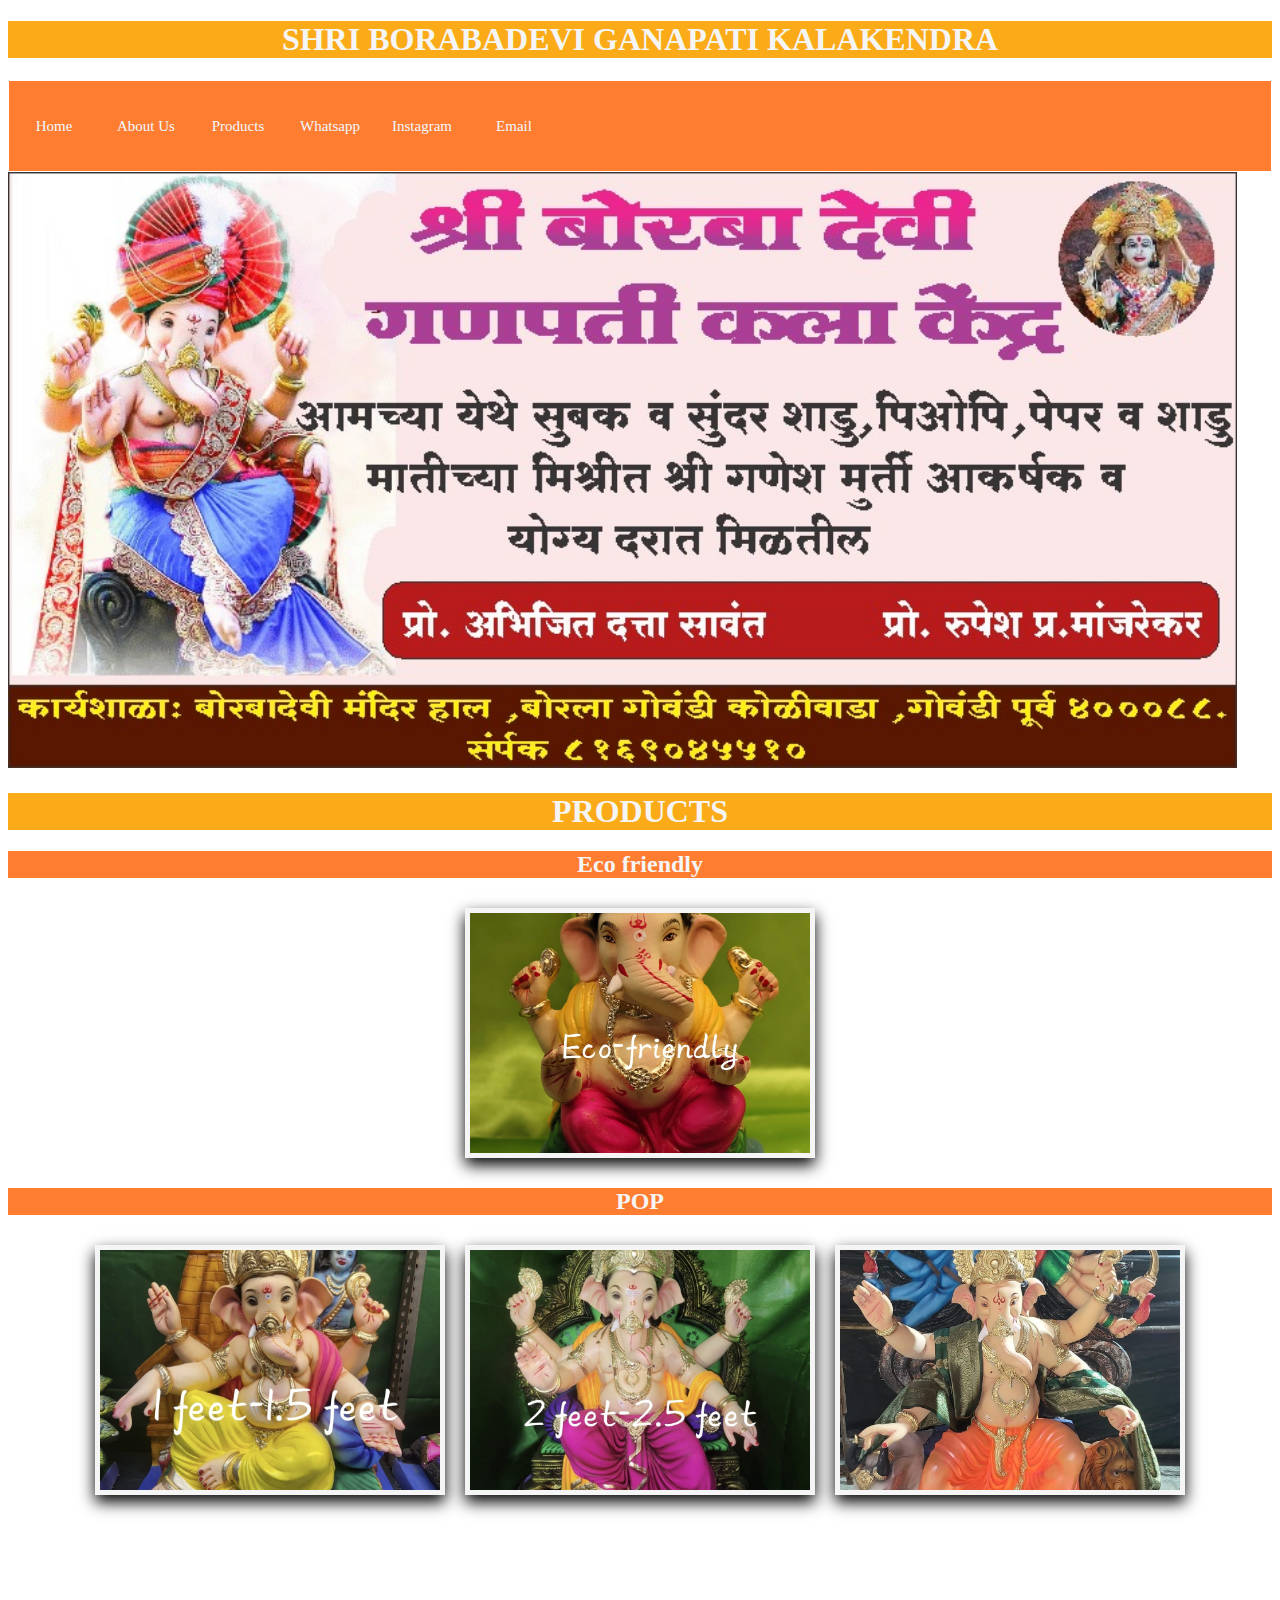
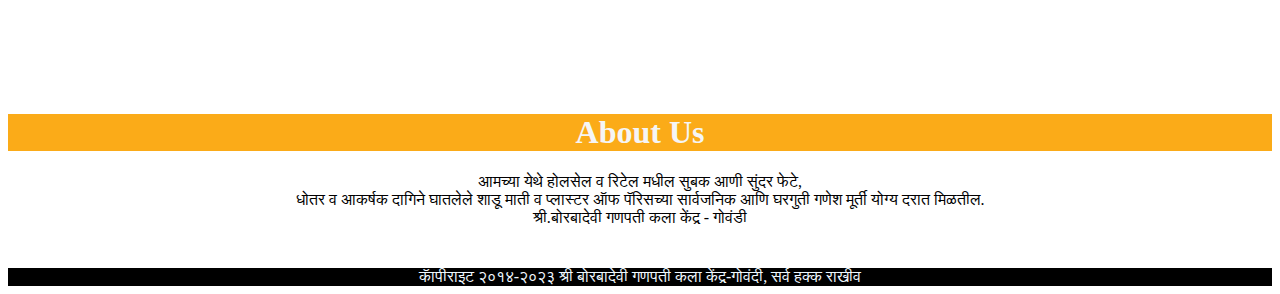
<file: index.html>
<!DOCTYPE html>
<html lang="en">
<head>
    <meta charset="UTF-8">
    <meta name="viewport" content="width=device-width, initial-scale=1.0">
    <title>Ganapati Kalakendra 2024 | Home</title>
    <link rel="stylesheet" href="ganapti2024.css">
</head>
<body>
    <header>
        <h1>SHRI BORABADEVI GANAPATI KALAKENDRA</h1>
    </header>
    
    <!--The navigation menu-->
    <div class="navbar">
        <a class="active" id="box" href="#">Home</a>
        <a id="box" href="#AboutUs">About Us</a>
        <a id="box" href="#pro">Products</a>
        <a id="box" href="https://wa.me/8169045510" rel="noopener noreferrer">Whatsapp</a>
        <a id="box" href="https://instagram.com/borbadeviganpati?igshid=MzNINGNkZWQ4Mg==" rel="noopener noreferrer">Instagram</a>
        <a id="box" href="mailto: abhi.sawant15@gmail.com" rel="noopener noreferrer">Email</a>
    </div>

   <div class="container">
    <img src="sectionimg1.jpeg" alt="Ganapatiimg" style="width: 100%; height: 50%;">
</div>

<span></span>

<!--The product menu-->
    <div class="products" id="pro">
        <h1>PRODUCTS</h1>
        <h2>Eco friendly</h2>
        <div class="small-cont">
        <a class="prod" href="eco 1foot.html"><img src="eco friendly/cover.jfif" alt="ganapati"></a>
        </div>
        <h2>POP</h2>
        <div class="small-cont">
        <a class="prod" href="1 foot.html"><img src="1 foot/cover1.jfif" alt="ganapati"></a>
        <a class="prod" href="2 foot.html"><img src="2 foot/cover.jfif" alt="ganapati"></a> 
        <a class="prod" href="Sarvajanik.html"><img src="sarvajanik/bd0501.jfif" alt="ganapati"></a>  
        </div>    
    </div>

<!--The abouct us-->
    <section class="abt" id="AboutUs">
        <h1>About Us</h1>
        <p>आमच्या येथे होलसेल व रिटेल मधील सुबक आणी सुंदर फेटे,<br>
             धोतर व आकर्षक दागिने घातलेले शाडू माती व प्लास्टर ऑफ पॅरिसच्या सार्वजनिक आणि घरगुती गणेश मूर्ती योग्य दरात मिळतील.<br>
              श्री.बोरबादेवी गणपती कला केंद्र - गोवंडी</p>
    </section>

    <footer>काॅपीराइट  २०१४-२०२३ श्री बोरबादेवी गणपती कला केंद्र-गोवंदी, सर्व हक्क राखीव </footer>

</body>
</html>
</file>
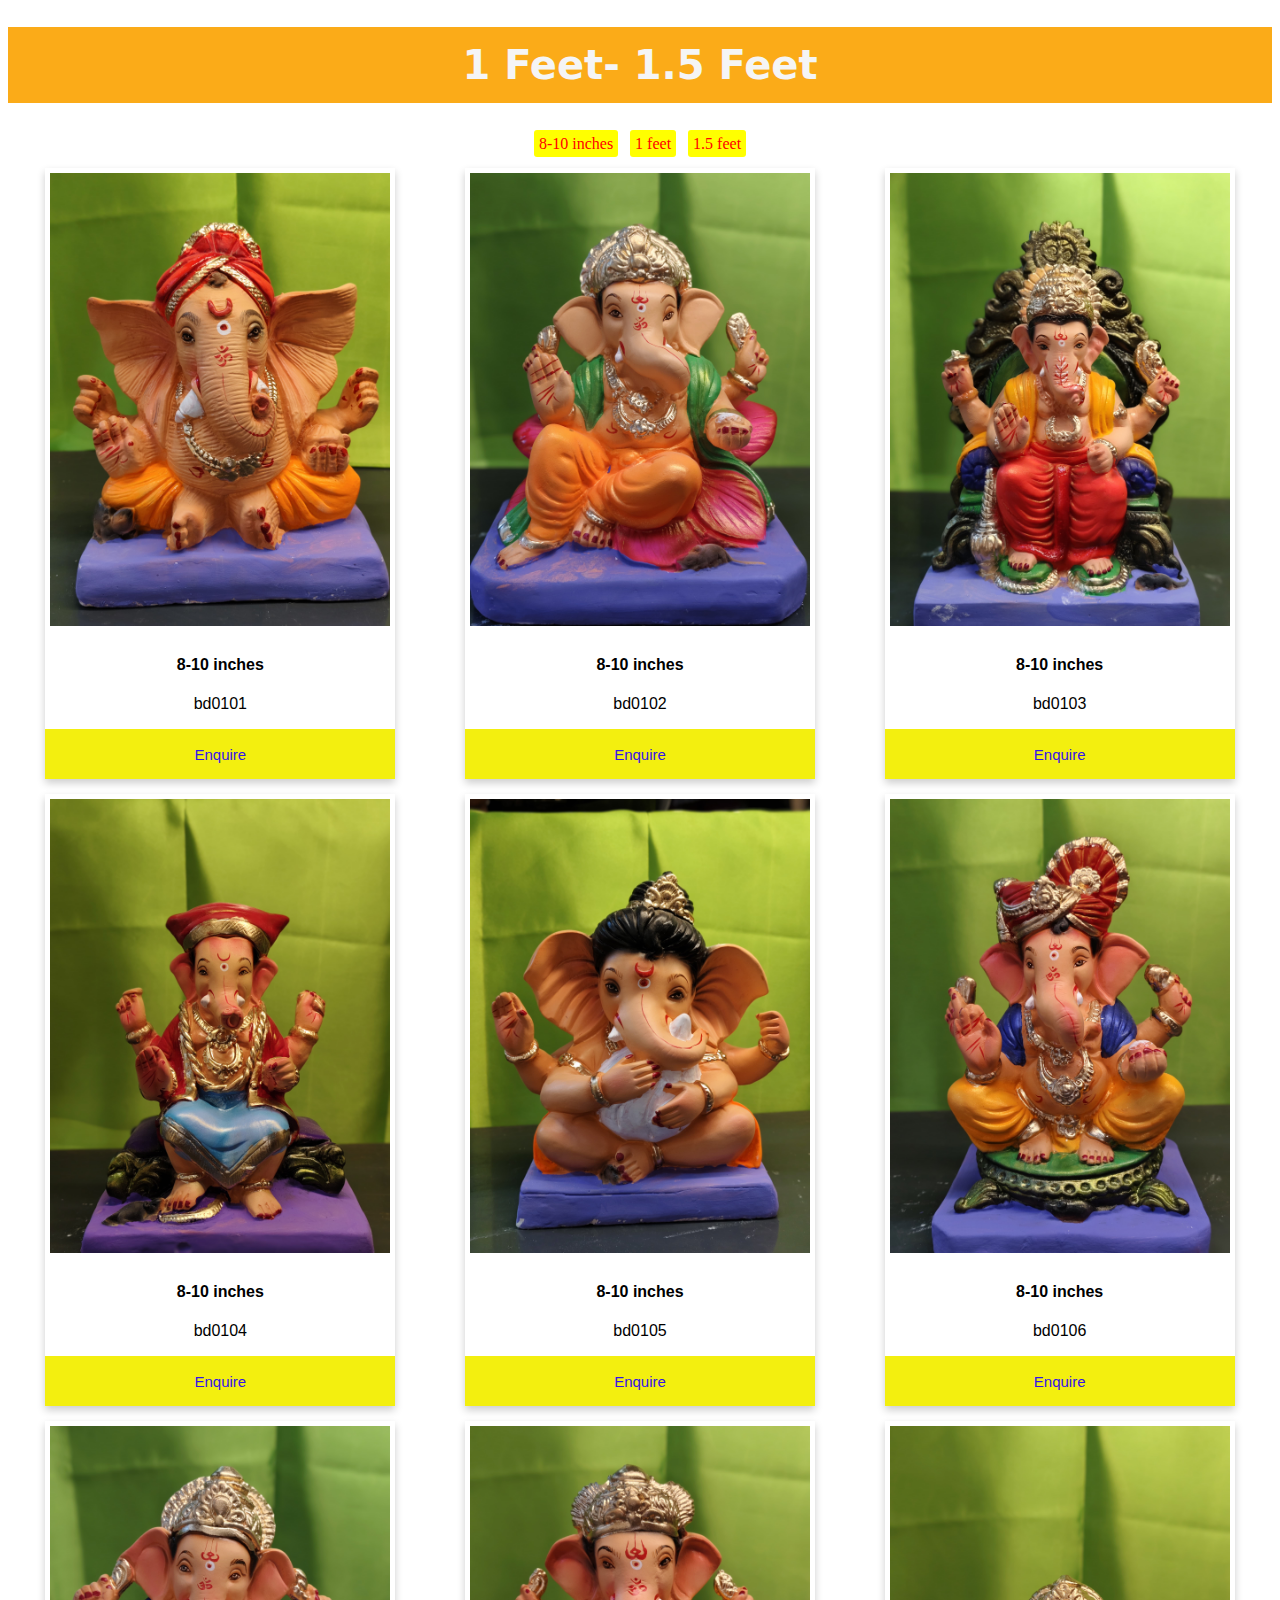
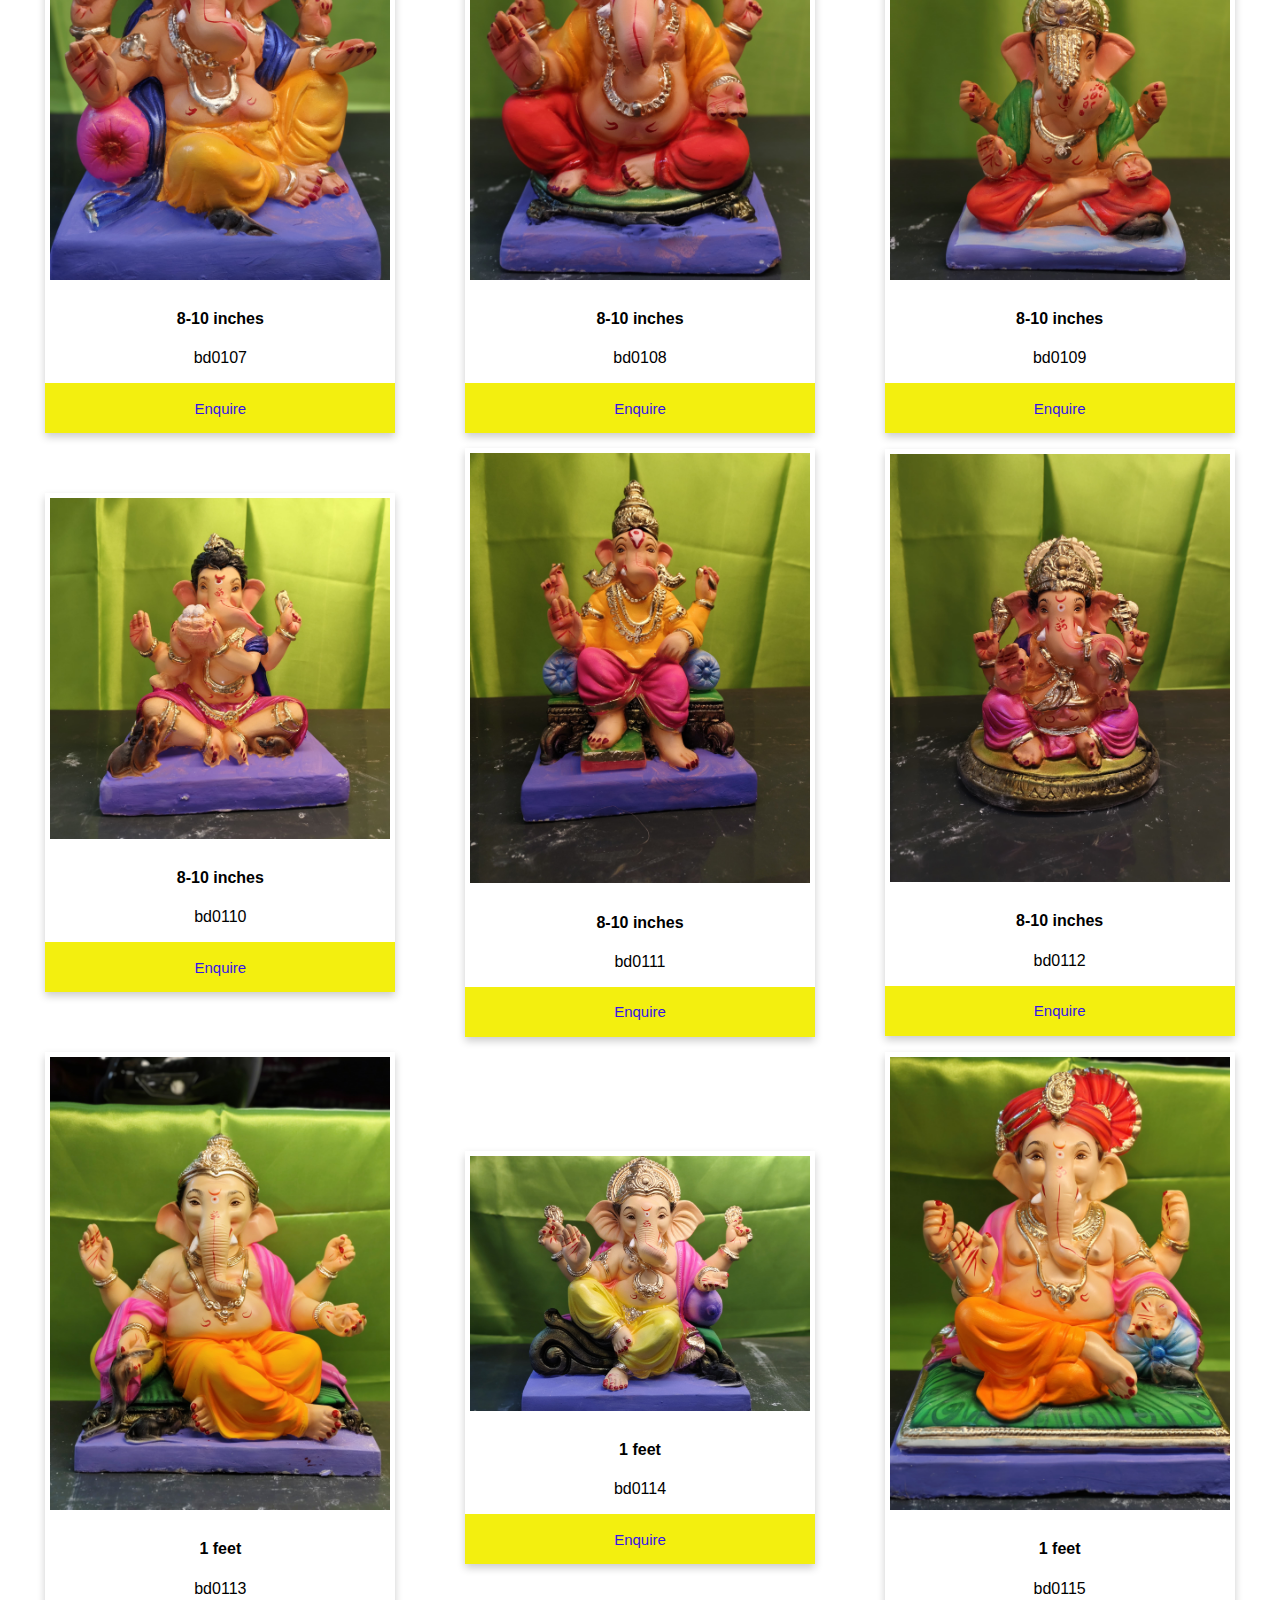
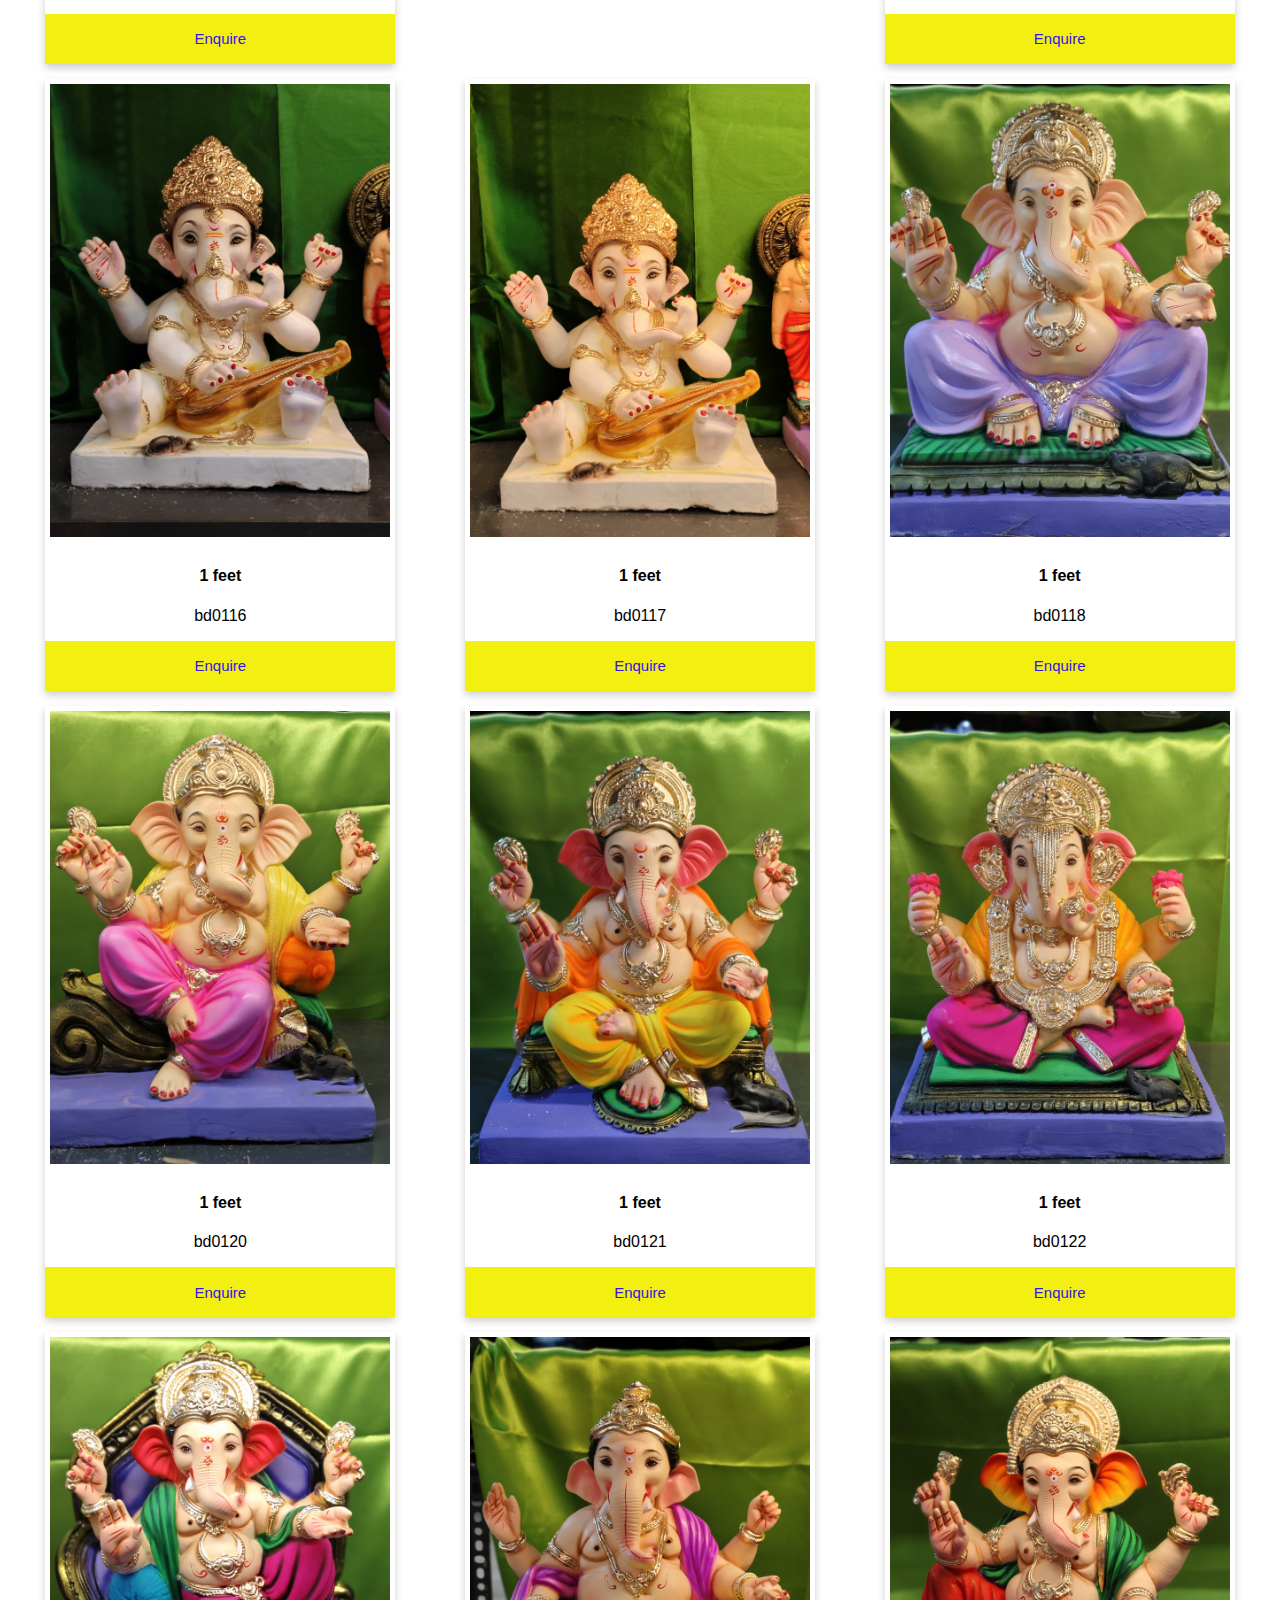
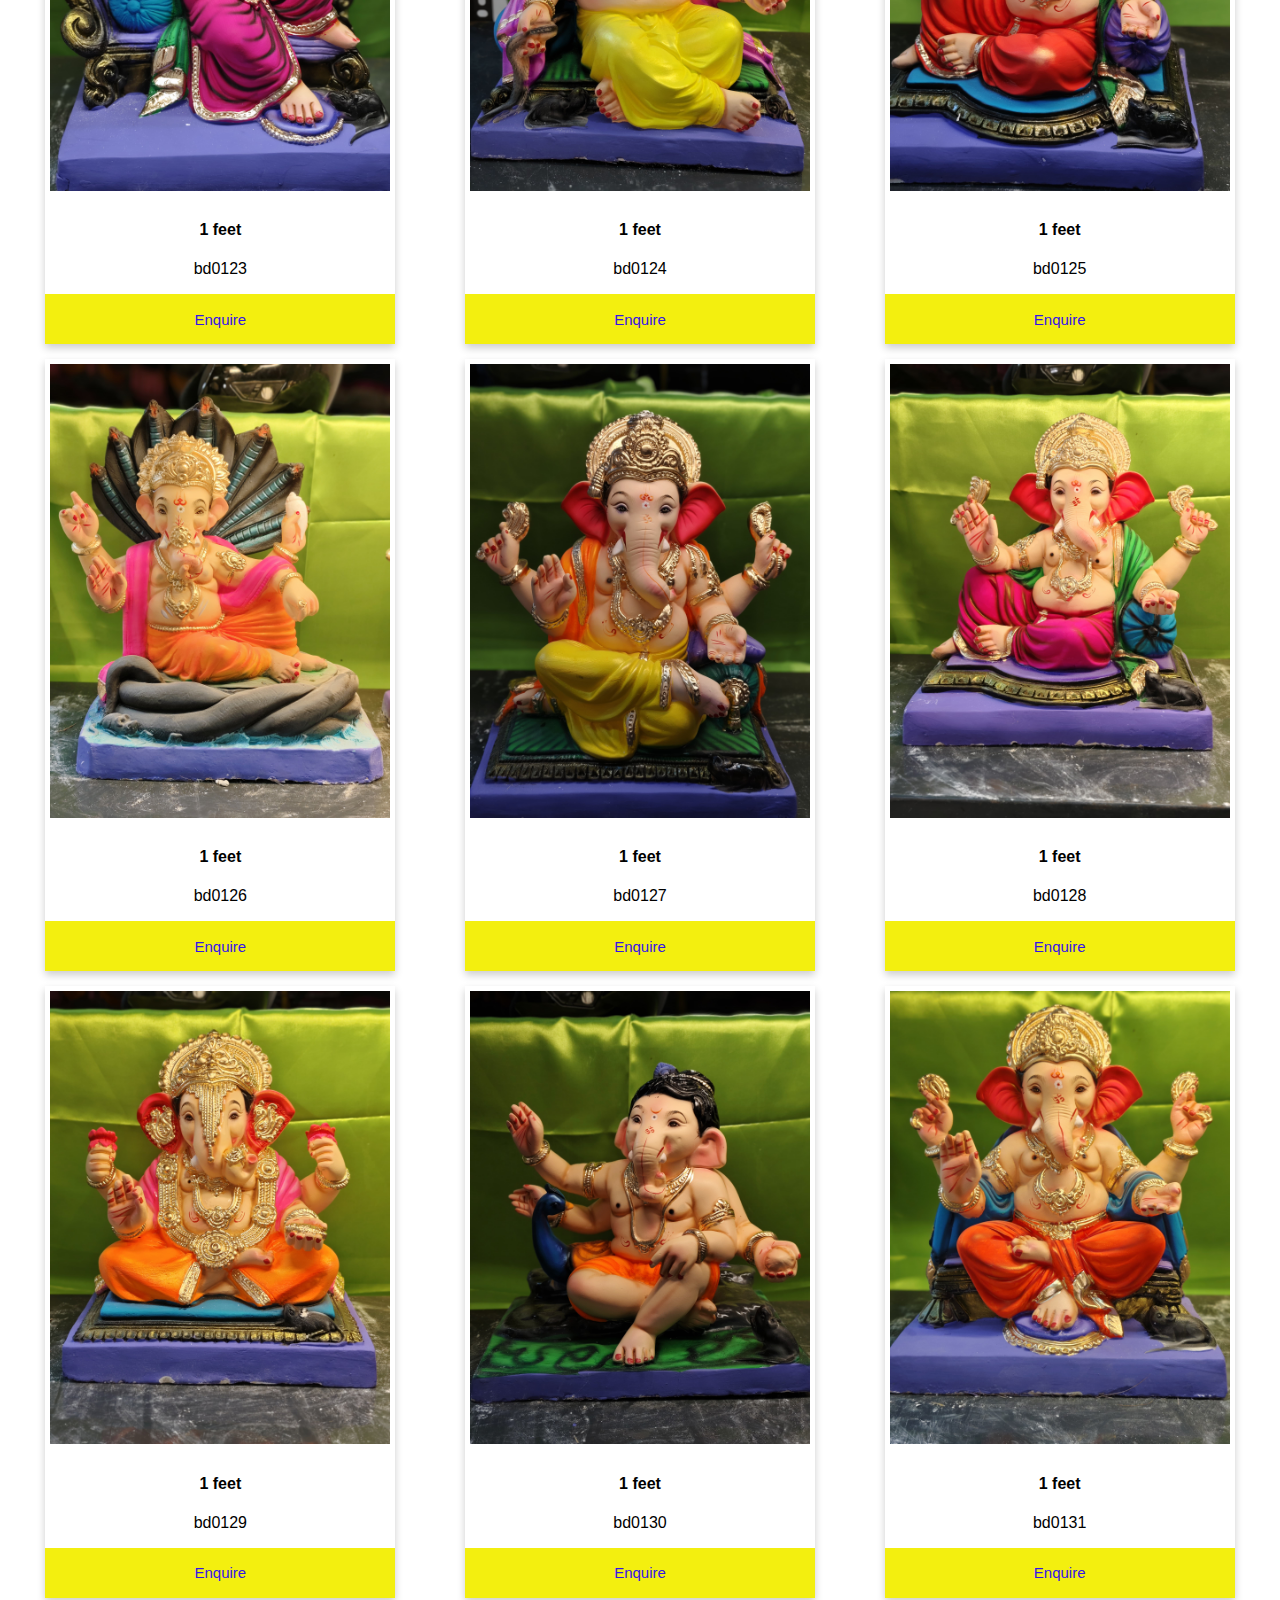
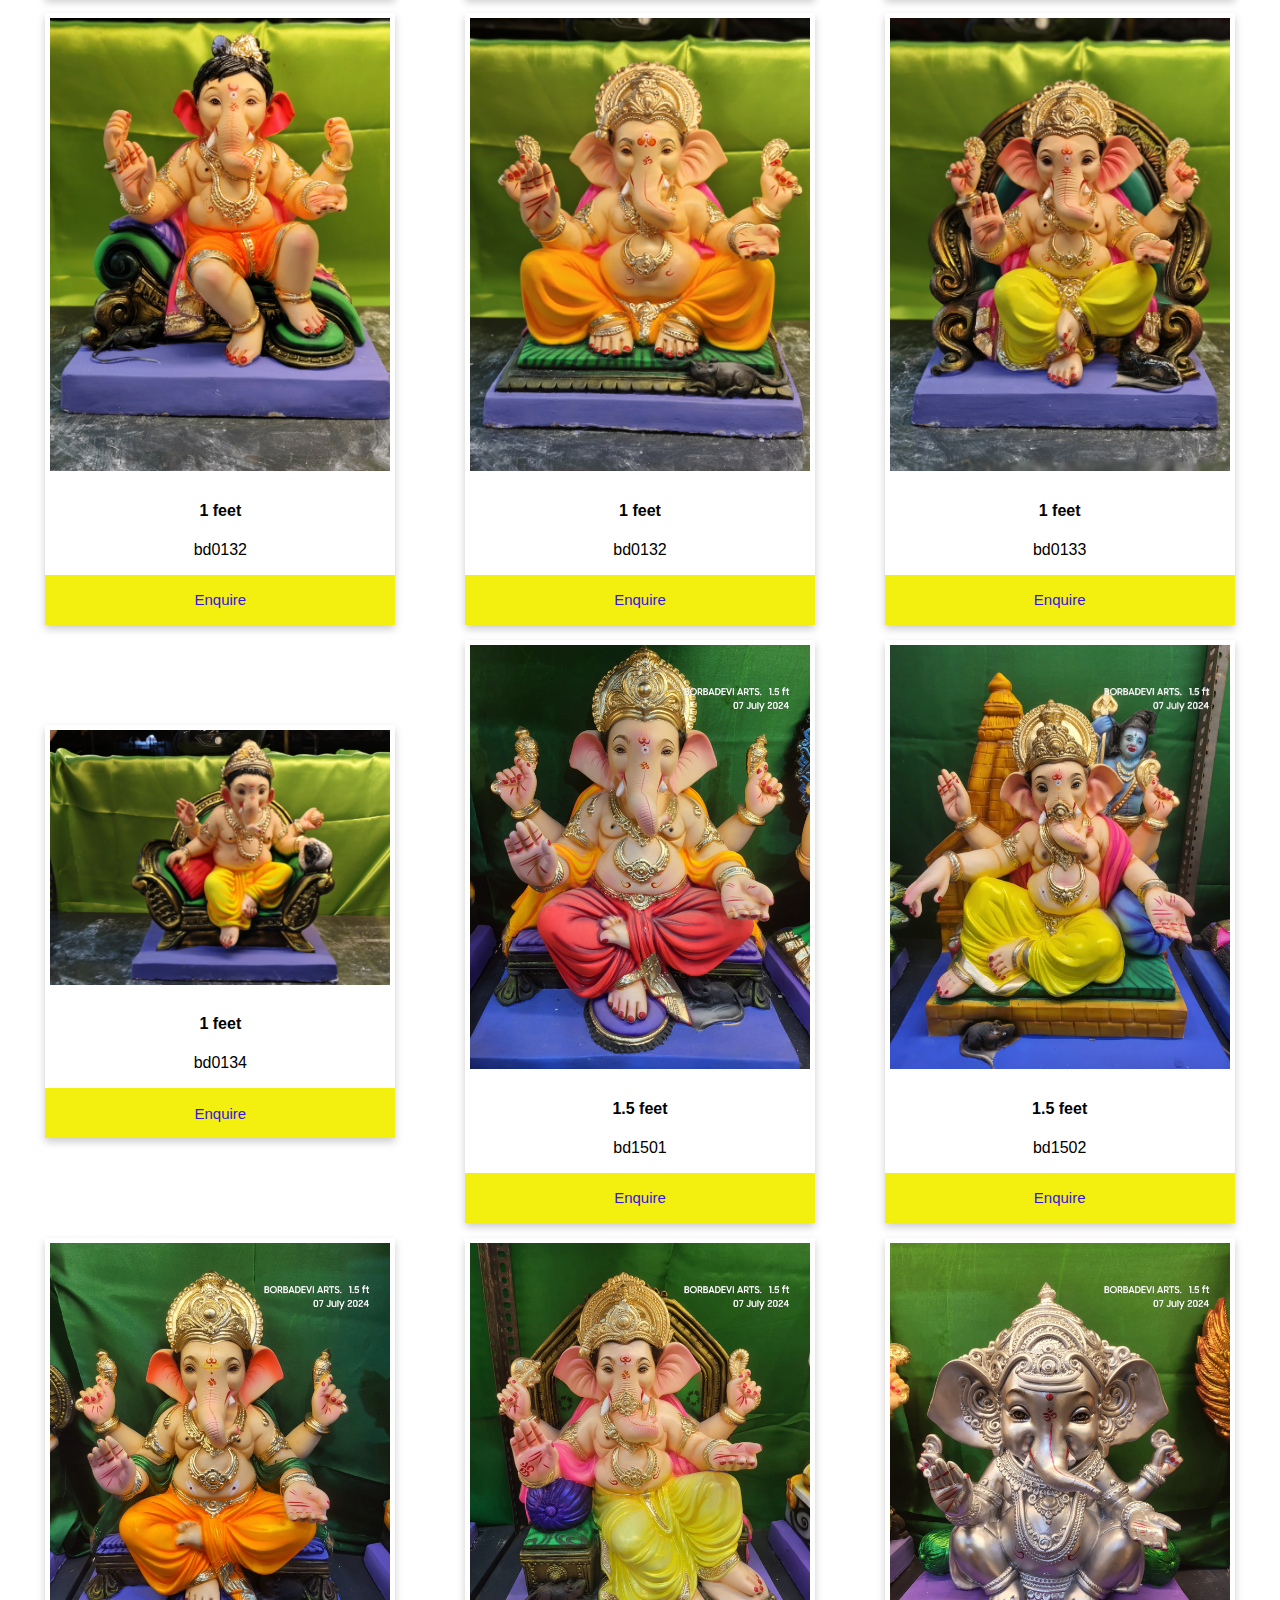
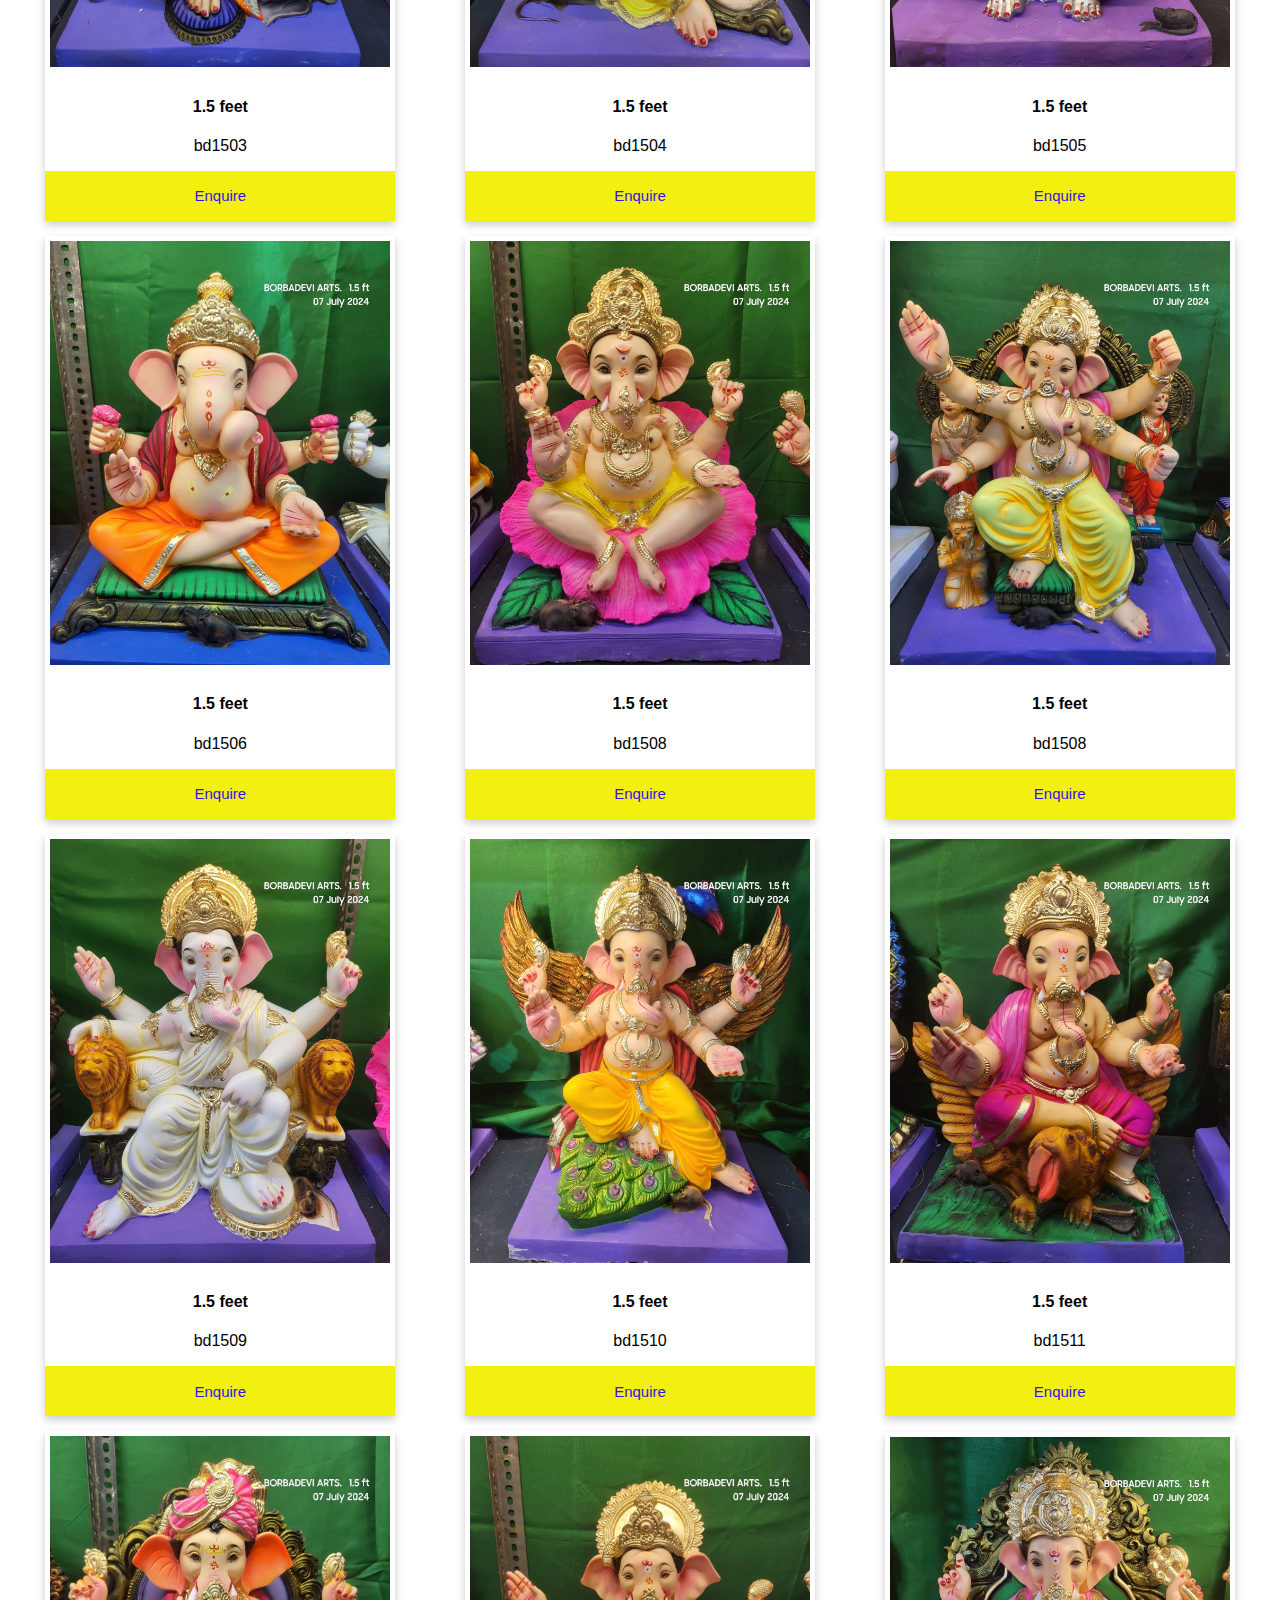
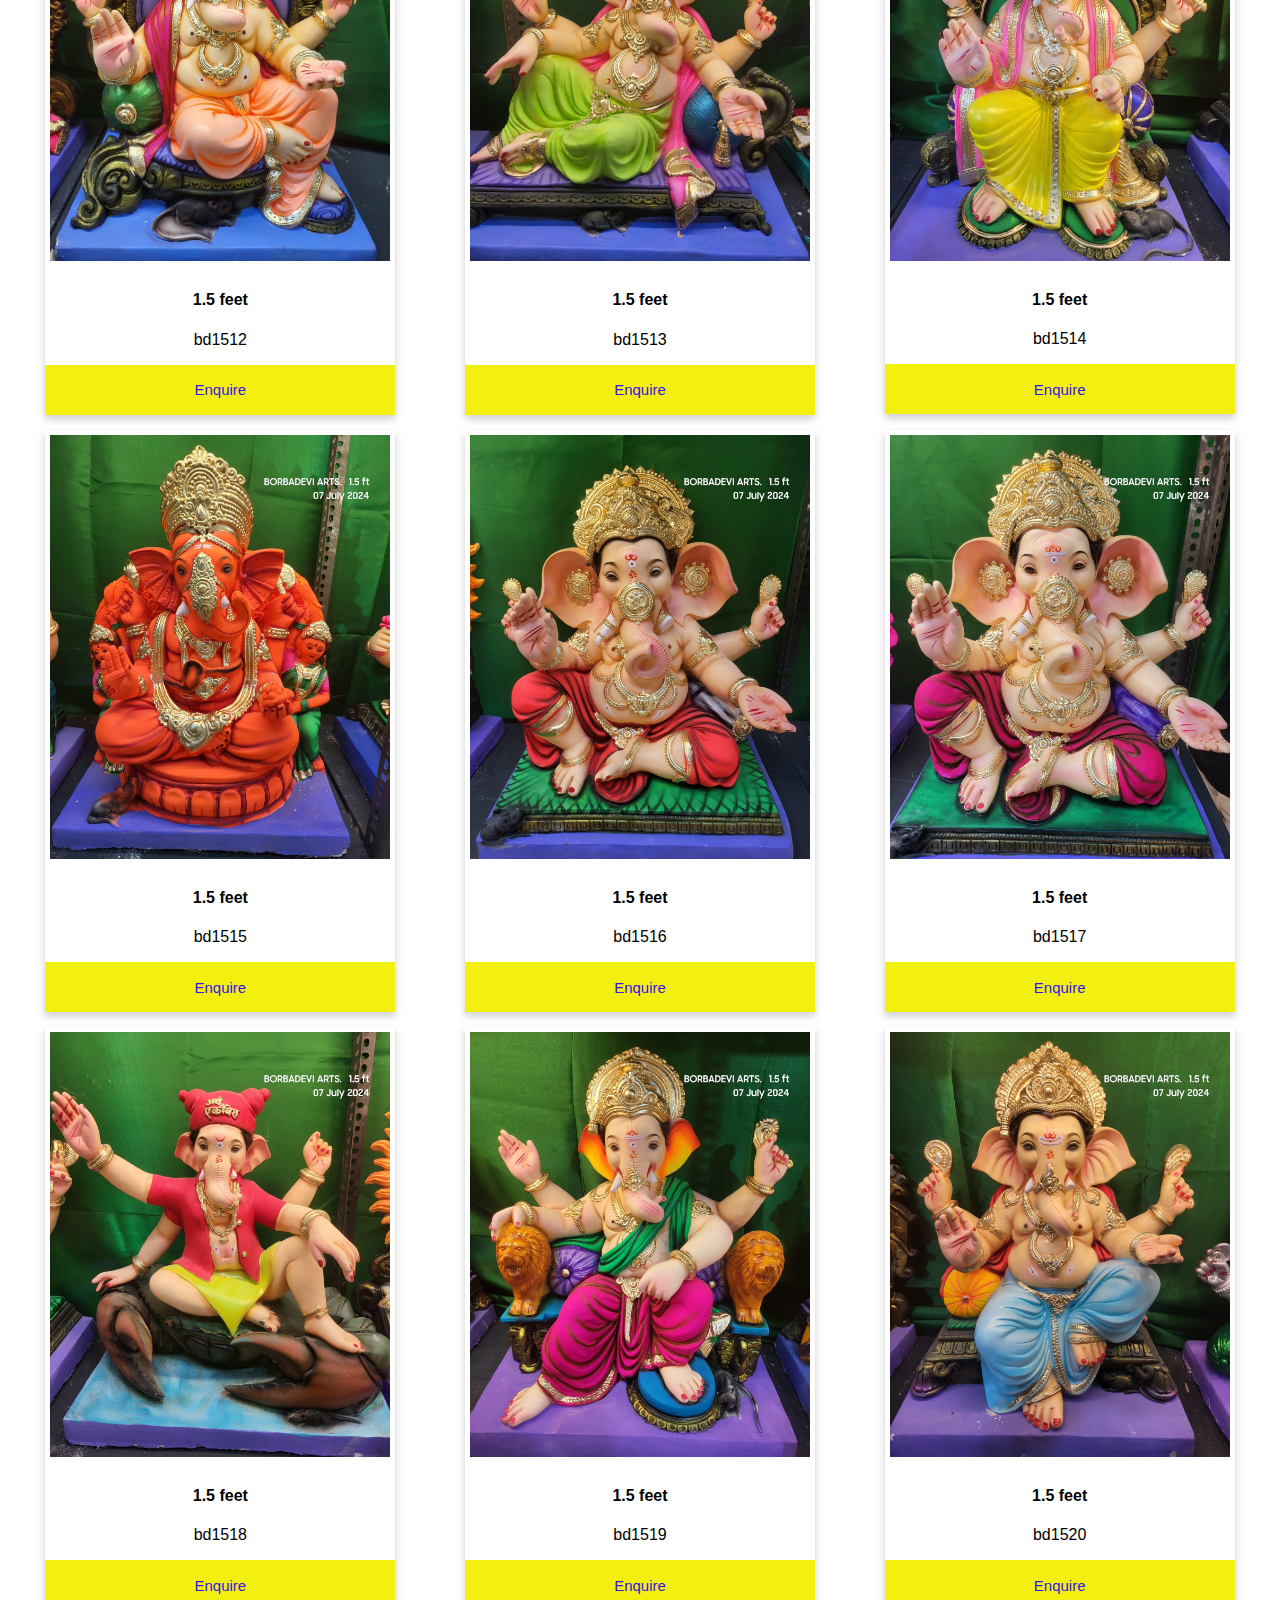
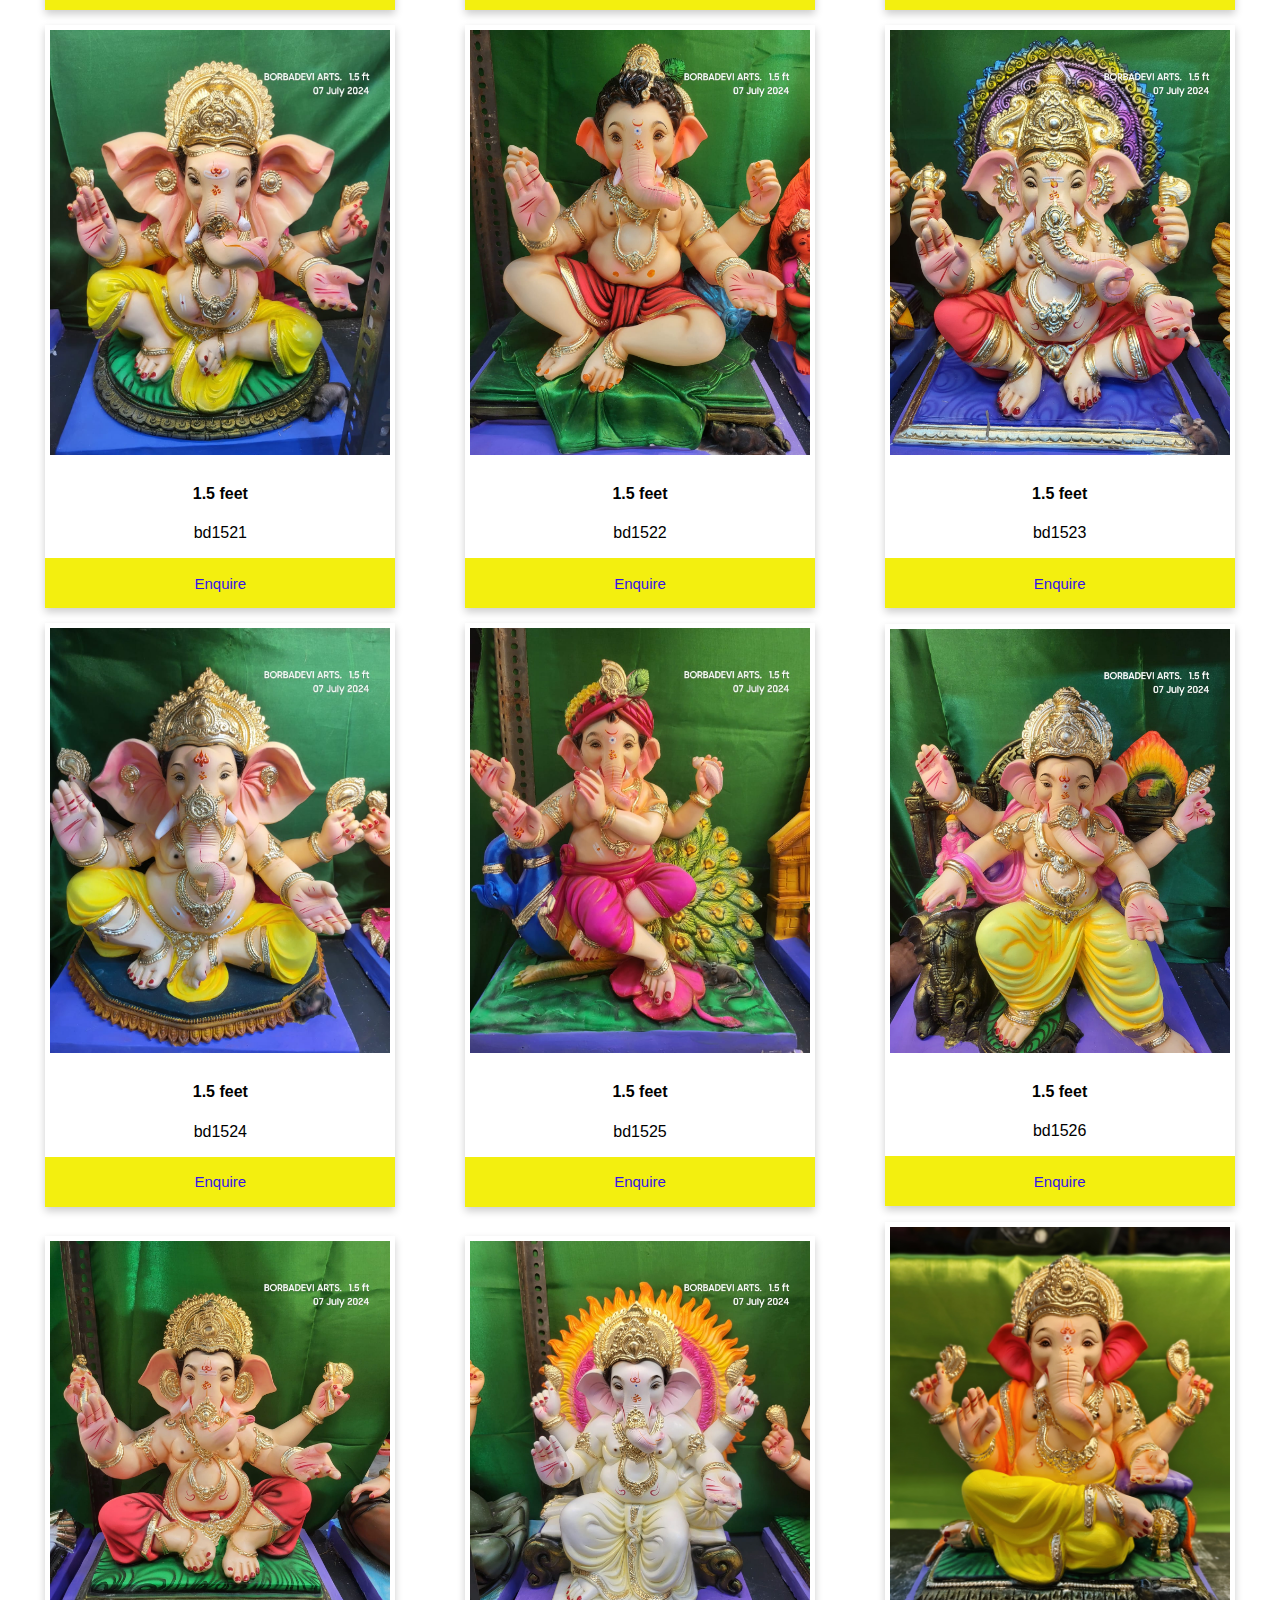
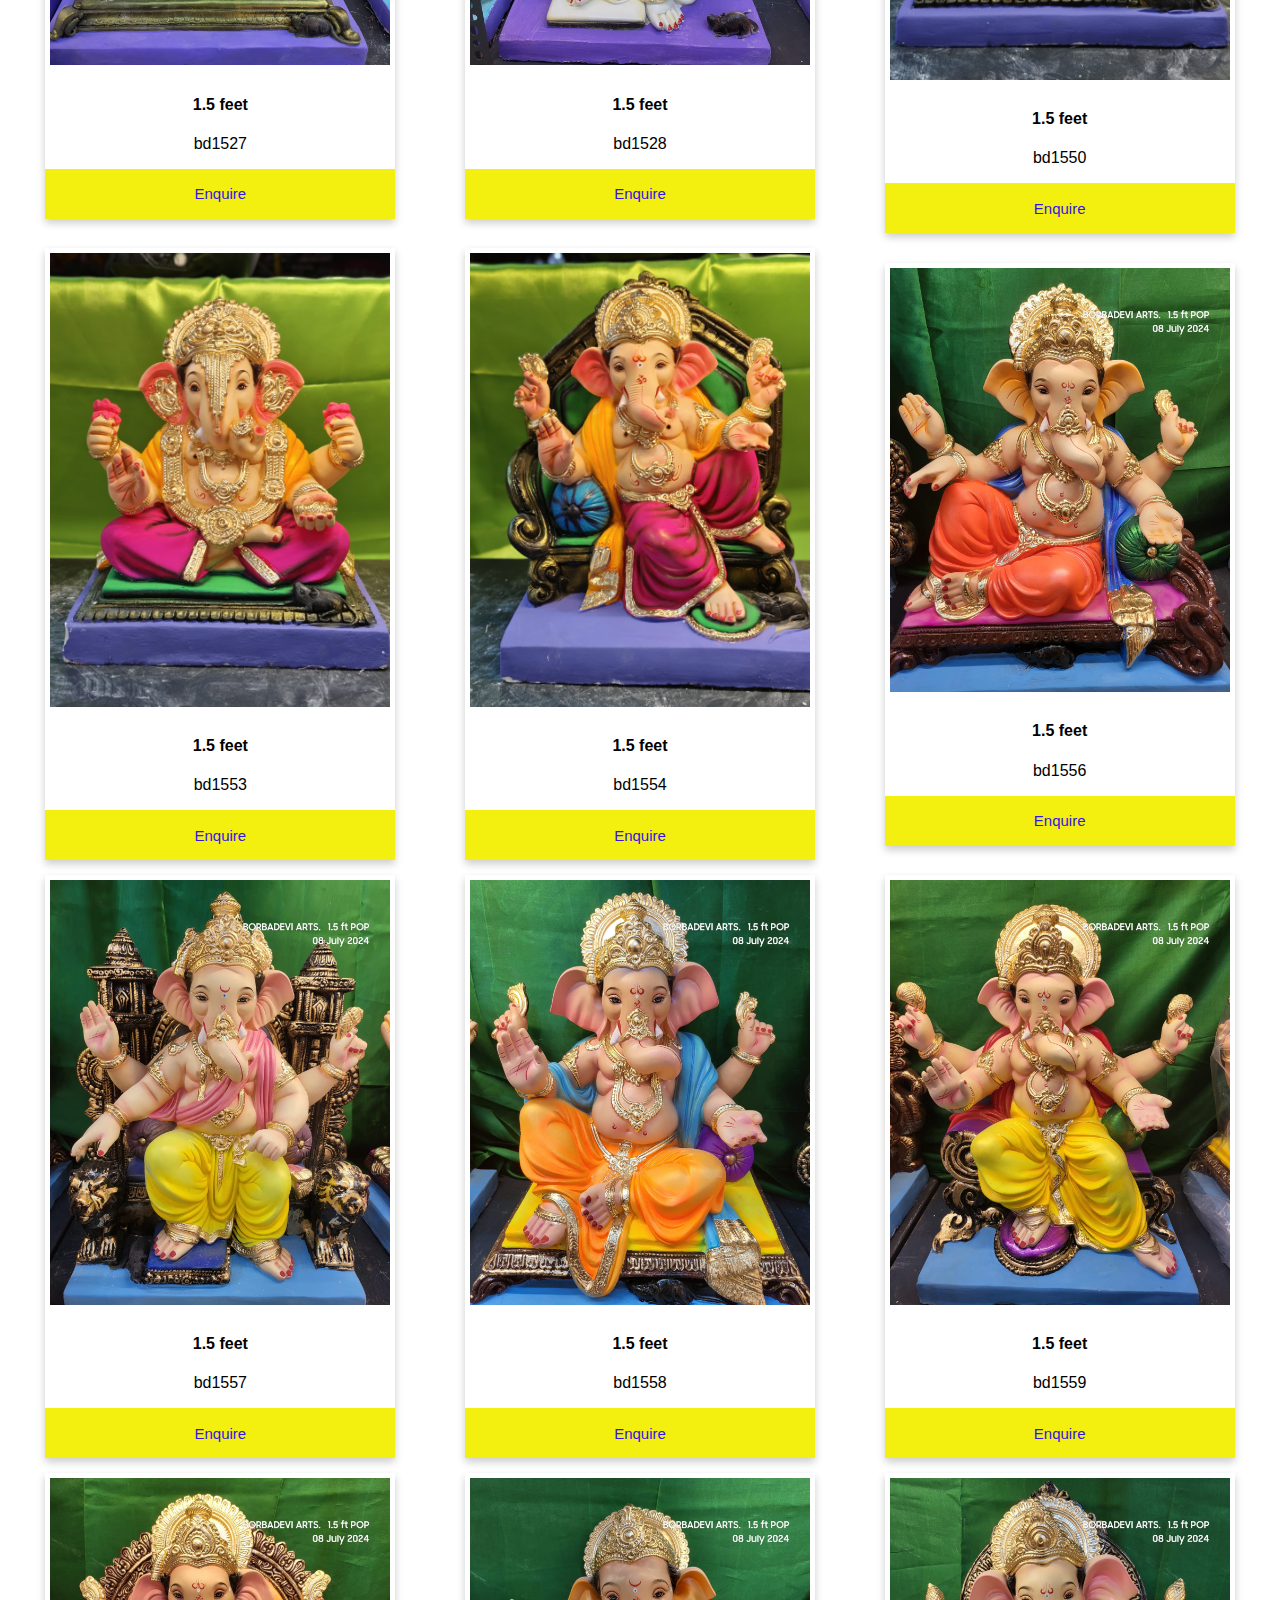
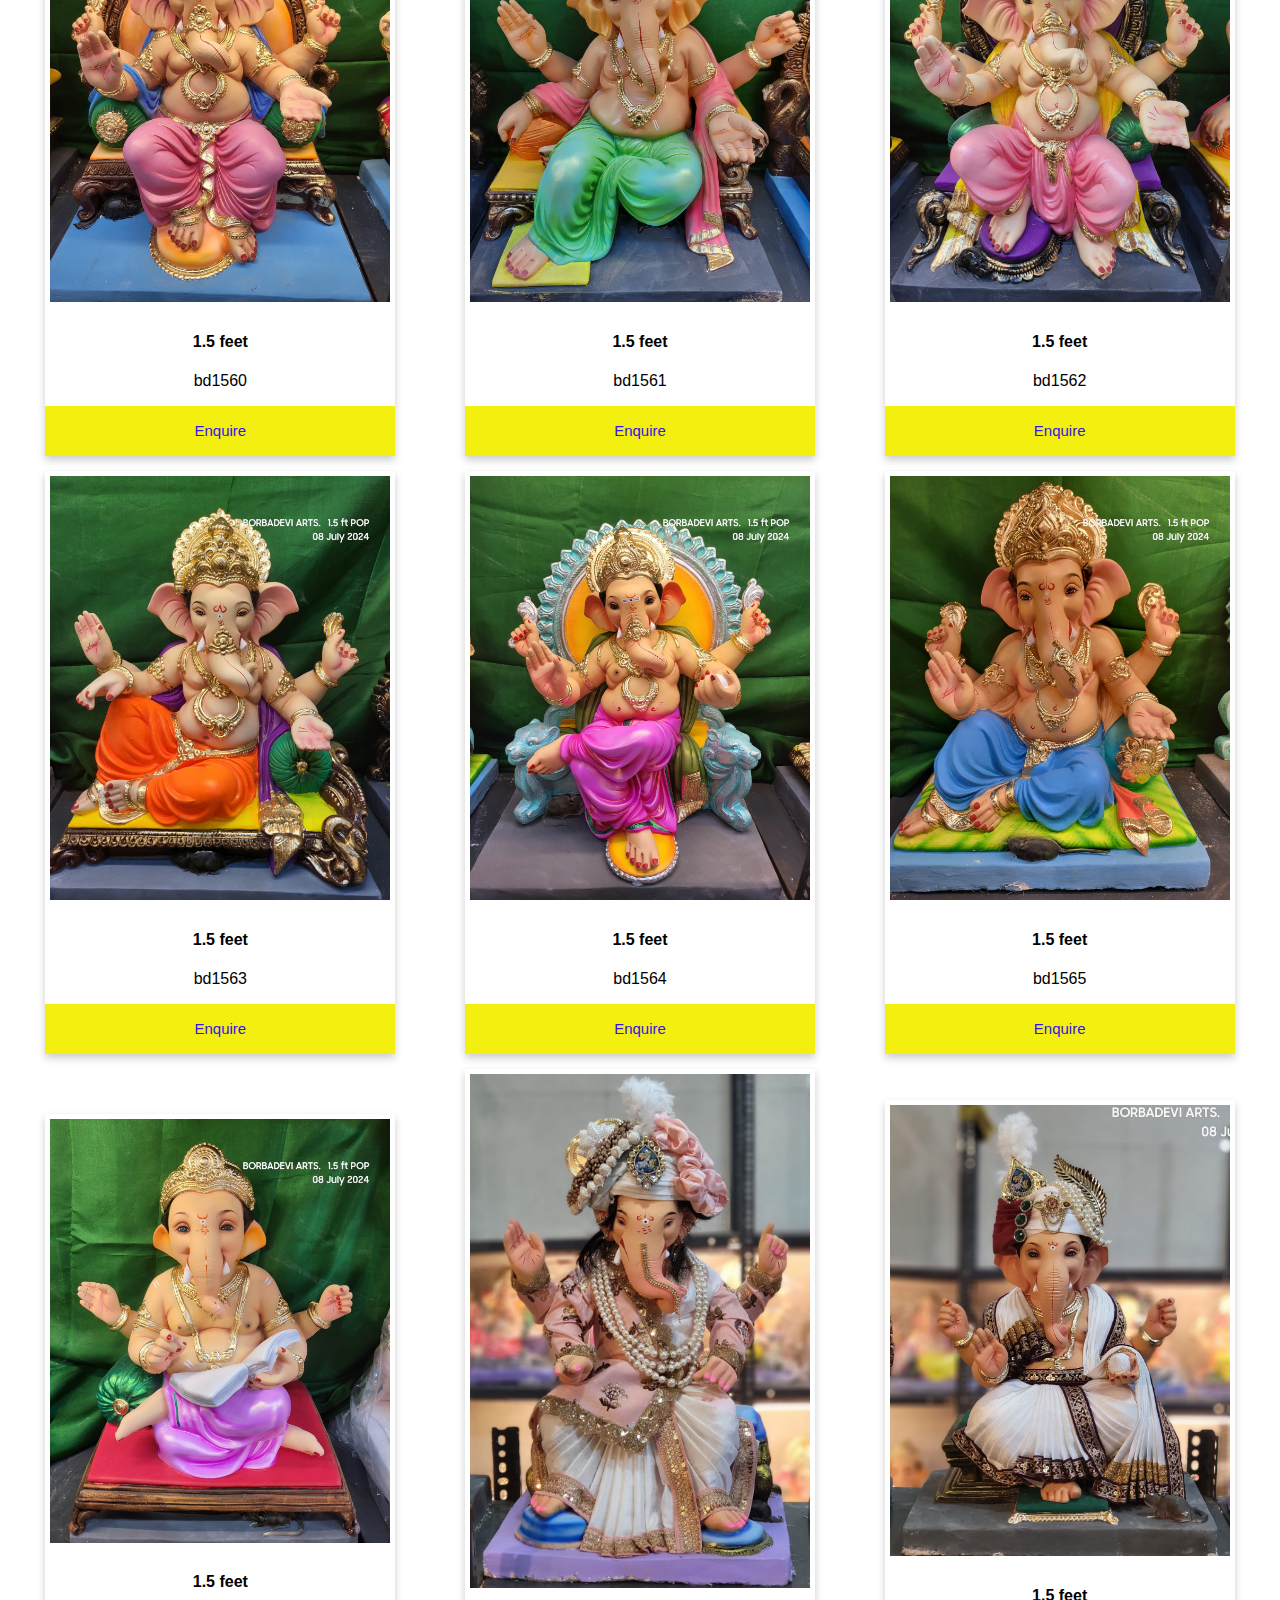
<file: 1 foot.html>
<!DOCTYPE html>
<html lang="en">
<head>
    <meta charset="UTF-8">
    <meta name="viewport" content="width=device-width, initial-scale=1.0">
    <title>1 Foot Ganapati idols</title>
    <link rel="stylesheet" href="ganapti2024.css">
</head>
<body>

<div class="container1">
    <h1>1 Feet- 1.5 Feet</h1>

    <!-- the navigation menu-->
<div class="nav">
    <a href="#8inches">8-10 inches</a>&nbsp;&nbsp;
    <a href="#1feet">1 feet</a>&nbsp;&nbsp;
    <a href="#1.5feet">1.5 feet</a>
</div>
    
    <div class="image-container">

      <div class="card" id="#8inches">
        <div class="image"><img src="1 foot/bd0101.jfif" alt=""></div>
      <h4>8-10 inches</h4>
      <p>bd0101</p>
      <button><a href="https://wa.me/8169045510?text=I am interested in product: code bd0101" target="_blank">Enquire</a></button>
      </div>

      <div class="card">
        <div class="image"><img src="1 foot/bd0102.jfif" alt=""></div>
      <h4>8-10 inches</h4>
      <p>bd0102</p>
      <button><a href="https://wa.me/8169045510?text=I am interested in product: code bd0102" target="_blank">Enquire</a></button>
      </div>
      
      <div class="card">
        <div class="image"><img src="1 foot/bd0103.jfif" alt=""></div>
      <h4>8-10 inches</h4>
      <p>bd0103</p>
      <button><a href="https://wa.me/8169045510?text=I am interested in product: code bd0103" target="_blank">Enquire</a></button>
      </div>

      <div class="card">
        <div class="image"><img src="1 foot/bd0104.jfif" alt=""></div>
      <h4>8-10 inches</h4>
      <p>bd0104</p>
      <button><a href="https://wa.me/8169045510?text=I am interested in product: code bd0104" target="_blank">Enquire</a></button>
      </div>

      <div class="card">
        <div class="image"><img src="1 foot/bd0105.jfif" alt=""></div>
      <h4>8-10 inches</h4>
      <p>bd0105</p>
      <button><a href="https://wa.me/8169045510?text=I am interested in product: code bd0105" target="_blank">Enquire</a></button>
      </div>

      <div class="card">
        <div class="image"><img src="1 foot/bd0106.jfif" alt=""></div>
      <h4>8-10 inches</h4>
      <p>bd0106</p>
      <button><a href="https://wa.me/8169045510?text=I am interested in product: code bd0106" target="_blank">Enquire</a></button>
      </div>

      <div class="card">
        <div class="image"><img src="1 foot/bd0107.jfif" alt=""></div>
      <h4>8-10 inches</h4>
      <p>bd0107</p>
      <button><a href="https://wa.me/8169045510?text=I am interested in product: code bd0107" target="_blank">Enquire</a></button>
      </div>

      <div class="card">
        <div class="image"><img src="1 foot/bd0108.jfif" alt=""></div>
      <h4>8-10 inches</h4>
      <p>bd0108</p>
      <button><a href="https://wa.me/8169045510?text=I am interested in product: code bd0108" target="_blank">Enquire</a></button>
      </div>

      <div class="card">
        <div class="image"><img src="1 foot/bd0109.jfif" alt=""></div>
      <h4>8-10 inches</h4>
      <p>bd0109</p>
      <button><a href="https://wa.me/8169045510?text=I am interested in product: code bd0109" target="_blank">Enquire</a></button>
      </div>

      <div class="card">
        <div class="image"><img src="1 foot/bd0110.jpg" alt=""></div>
      <h4>8-10 inches</h4>
      <p>bd0110</p>
      <button><a href="https://wa.me/8169045510?text=I am interested in product: code bd0110" target="_blank">Enquire</a></button>
      </div>

      <div class="card">
        <div class="image"><img src="1 foot/bd0111.jpg" alt=""></div>
      <h4>8-10 inches</h4>
      <p>bd0111</p>
      <button><a href="https://wa.me/8169045510?text=I am interested in product: code bd0111" target="_blank">Enquire</a></button>
      </div>

      <div class="card">
        <div class="image"><img src="1 foot/bd0112.jpg" alt=""></div>
      <h4>8-10 inches</h4>
      <p>bd0112</p>
      <button><a href="https://wa.me/8169045510?text=I am interested in product: code bd0112" target="_blank">Enquire</a></button>
      </div>

         <div class="card" id="#1feet">
        <div class="image"><img src="1 foot/bd1529.jfif" alt=""></div>
        <h4>1 feet</h4>
      <p>bd0113</p>
      <button><a href="https://wa.me/8169045510?text=I am interested in product: code bd0113" target="_blank">Enquire</a></button>
      </div>

         <div class="card">
        <div class="image"><img src="1 foot/bd1530.jfif" alt=""></div>
        <h4>1 feet</h4>
      <p>bd0114</p>
      <button><a href="https://wa.me/8169045510?text=I am interested in product: code bd0114" target="_blank">Enquire</a></button>
      </div>

        <div class="card">
        <div class="image"><img src="1 foot/bd1531.jfif" alt=""></div>
        <h4>1 feet</h4>
      <p>bd0115</p>
      <button><a href="https://wa.me/8169045510?text=I am interested in product: code bd0115" target="_blank">Enquire</a></button>
      </div>

        <div class="card">
        <div class="image"><img src="1 foot/bd1532.jfif" alt=""></div>
        <h4>1 feet</h4>
      <p>bd0116</p>
      <button><a href="https://wa.me/8169045510?text=I am interested in product: code bd0116" target="_blank">Enquire</a></button>
      </div>

        <div class="card">
        <div class="image"><img src="1 foot/bd1533.jfif" alt=""></div>
        <h4>1 feet</h4>
      <p>bd0117</p>
      <button><a href="https://wa.me/8169045510?text=I am interested in product: code bd0117" target="_blank">Enquire</a></button>
      </div>

        <div class="card">
        <div class="image"><img src="1 foot/bd1534.jfif" alt=""></div>
        <h4>1 feet</h4>
      <p>bd0118</p>
      <button><a href="https://wa.me/8169045510?text=I am interested in product: code bd0118" target="_blank">Enquire</a></button>
      </div>

        <div class="card">
        <div class="image"><img src="1 foot/bd1535.jfif" alt=""></div>
        <h4>1 feet</h4>
      <p>bd0120</p>
      <button><a href="https://wa.me/8169045510?text=I am interested in product: code bd0120" target="_blank">Enquire</a></button>
      </div>

        <div class="card">
        <div class="image"><img src="1 foot/bd1536.jfif" alt=""></div>
        <h4>1 feet</h4>
      <p>bd0121</p>
      <button><a href="https://wa.me/8169045510?text=I am interested in product: code bd0121" target="_blank">Enquire</a></button>
      </div>

        <div class="card">
        <div class="image"><img src="1 foot/bd1537.jfif" alt=""></div>
        <h4>1 feet</h4>
      <p>bd0122</p>
      <button><a href="https://wa.me/8169045510?text=I am interested in product: code bd0122" target="_blank">Enquire</a></button>
      </div>

        <div class="card">
        <div class="image"><img src="1 foot/bd1538.jfif" alt=""></div>
        <h4>1 feet</h4>
      <p>bd0123</p>
      <button><a href="https://wa.me/8169045510?text=I am interested in product: code bd0123" target="_blank">Enquire</a></button>
      </div>

        <div class="card">
        <div class="image"><img src="1 foot/bd1539.jfif" alt=""></div>
        <h4>1 feet</h4>
      <p>bd0124</p>
      <button><a href="https://wa.me/8169045510?text=I am interested in product: code bd0124" target="_blank">Enquire</a></button>
      </div>

        <div class="card">
        <div class="image"><img src="1 foot/bd1540.jfif" alt=""></div>
        <h4>1 feet</h4>
      <p>bd0125</p>
      <button><a href="https://wa.me/8169045510?text=I am interested in product: code bd0125" target="_blank">Enquire</a></button>
      </div>

        <div class="card">
        <div class="image"><img src="1 foot/bd1541.jfif" alt=""></div>
        <h4>1 feet</h4>
      <p>bd0126</p>
      <button><a href="https://wa.me/8169045510?text=I am interested in product: code bd0126" target="_blank">Enquire</a></button>
      </div>

        <div class="card">
        <div class="image"><img src="1 foot/bd1542.jfif" alt=""></div>
        <h4>1 feet</h4>
      <p>bd0127</p>
      <button><a href="https://wa.me/8169045510?text=I am interested in product: code bd0127" target="_blank">Enquire</a></button>
      </div>

        <div class="card">
        <div class="image"><img src="1 foot/bd1543.jfif" alt=""></div>
        <h4>1 feet</h4>
      <p>bd0128</p>
      <button><a href="https://wa.me/8169045510?text=I am interested in product: code bd0128" target="_blank">Enquire</a></button>
      </div>

         <div class="card">
        <div class="image"><img src="1 foot/bd1544.jfif" alt=""></div>
        <h4>1 feet</h4>
      <p>bd0129</p>
      <button><a href="https://wa.me/8169045510?text=I am interested in product: code bd0129" target="_blank">Enquire</a></button>
      </div>

        <div class="card">
        <div class="image"><img src="1 foot/bd1546.jfif" alt=""></div>
        <h4>1 feet</h4>
      <p>bd0130</p>
      <button><a href="https://wa.me/8169045510?text=I am interested in product: code bd0130" target="_blank">Enquire</a></button>
      </div>

        <div class="card">
        <div class="image"><img src="1 foot/bd1548.jfif" alt=""></div>
        <h4>1 feet</h4>
      <p>bd0131</p>
      <button><a href="https://wa.me/8169045510?text=I am interested in product: code bd0131" target="_blank">Enquire</a></button>
      </div>

        <div class="card">
        <div class="image"><img src="1 foot/bd1549.jfif" alt=""></div>
        <h4>1 feet</h4>
      <p>bd0132</p>
      <button><a href="https://wa.me/8169045510?text=I am interested in product: code bd0132" target="_blank">Enquire</a></button>
      </div>

         <div class="card">
        <div class="image"><img src="1 foot/bd1551.jfif" alt=""></div>
        <h4>1 feet</h4>
      <p>bd0132</p>
      <button><a href="https://wa.me/8169045510?text=I am interested in product: code bd0132" target="_blank">Enquire</a></button>
      </div>

         <div class="card">
        <div class="image"><img src="1 foot/bd1552.jfif" alt=""></div>
        <h4>1 feet</h4>
      <p>bd0133</p>
      <button><a href="https://wa.me/8169045510?text=I am interested in product: code bd0133" target="_blank">Enquire</a></button>
      </div>

        <div class="card">
        <div class="image"><img src="1 foot/bd1555.jfif" alt=""></div>
        <h4>1 feet</h4>
      <p>bd0134</p>
      <button><a href="https://wa.me/8169045510?text=I am interested in product: code bd0134" target="_blank">Enquire</a></button>
      </div>


      <div class="card" id="1.5feet">
      <div class="image"><img src="1 foot/bd1501.jpg" alt=""></div>
    <h4>1.5 feet</h4>
    <p>bd1501</p>
    <button><a href="https://wa.me/8169045510?text=I am interested in product: code bd1501" target="_blank">Enquire</a></button>
    </div>

    <div class="card">
    <div class="image"><img src="1 foot/bd1502.jpg" alt=""></div>
    <h4>1.5 feet</h4>
    <p>bd1502</p>
    <button><a href="https://wa.me/8169045510?text=I am interested in product: code bd1502" target="_blank">Enquire</a></button>
    </div>

    <div class="card">
      <div class="image"><img src="1 foot/bd1503.jpg" alt=""></div>
      <h4>1.5 feet</h4>
    <p>bd1503</p>
    <button><a href="https://wa.me/8169045510?text=I am interested in product: code bd1503" target="_blank">Enquire</a></button>
    </div>

    <div class="card">
        <div class="image"><img src="1 foot/bd1504.jpg" alt=""></div>
        <h4>1.5 feet</h4>
      <p>bd1504</p>
      <button><a href="https://wa.me/8169045510?text=I am interested in product: code bd1504" target="_blank">Enquire</a></button>
      </div>

      <div class="card">
        <div class="image"><img src="1 foot/bd1505.jpg" alt=""></div>
        <h4>1.5 feet</h4>
      <p>bd1505</p>
      <button><a href="https://wa.me/8169045510?text=I am interested in product: code bd1505" target="_blank">Enquire</a></button>
      </div>

      <div class="card">
        <div class="image"><img src="1 foot/bd1506.jpg" alt=""></div>
        <h4>1.5 feet</h4>
      <p>bd1506</p>
      <button><a href="https://wa.me/8169045510?text=I am interested in product: code bd1506" target="_blank">Enquire</a></button>
      </div>

      <div class="card">
        <div class="image"><img src="1 foot/bd1507.jpg" alt=""></div>
        <h4>1.5 feet</h4>
      <p>bd1508</p>
      <button><a href="https://wa.me/8169045510?text=I am interested in product: code bd1507" target="_blank">Enquire</a></button>
      </div>

      <div class="card">
        <div class="image"><img src="1 foot/bd1508.jpg" alt=""></div>
        <h4>1.5 feet</h4>
      <p>bd1508</p>
      <button><a href="https://wa.me/8169045510?text=I am interested in product: code bd1508" target="_blank">Enquire</a></button>
      </div>

      <div class="card">
        <div class="image"><img src="1 foot/bd1509.jpg" alt=""></div>
        <h4>1.5 feet</h4>
      <p>bd1509</p>
      <button><a href="https://wa.me/8169045510?text=I am interested in product: code bd1509" target="_blank">Enquire</a></button>
      </div>

      <div class="card">
        <div class="image"><img src="1 foot/bd1510.jpg" alt=""></div>
        <h4>1.5 feet</h4>
      <p>bd1510</p>
      <button><a href="https://wa.me/8169045510?text=I am interested in product: code bd1510" target="_blank">Enquire</a></button>
      </div>

      <div class="card">
        <div class="image"><img src="1 foot/bd1511.jpg" alt=""></div>
        <h4>1.5 feet</h4>
      <p>bd1511</p>
      <button><a href="https://wa.me/8169045510?text=I am interested in product: code bd1511" target="_blank">Enquire</a></button>
      </div>

      <div class="card">
        <div class="image"><img src="1 foot/bd1512.jpg" alt=""></div>
        <h4>1.5 feet</h4>
      <p>bd1512</p>
      <button><a href="https://wa.me/8169045510?text=I am interested in product: code bd1512" target="_blank">Enquire</a></button>
      </div>

      <div class="card">
        <div class="image"><img src="1 foot/bd1513.jpg" alt=""></div>
        <h4>1.5 feet</h4>
      <p>bd1513</p>
      <button><a href="https://wa.me/8169045510?text=I am interested in product: code bd1513" target="_blank">Enquire</a></button>
      </div>

      <div class="card">
        <div class="image"><img src="1 foot/bd1514.jpg" alt=""></div>
        <h4>1.5 feet</h4>
      <p>bd1514</p>
      <button><a href="https://wa.me/8169045510?text=I am interested in product: code bd1514" target="_blank">Enquire</a></button>
      </div>

      <div class="card">
        <div class="image"><img src="1 foot/bd1515.jpg" alt=""></div>
        <h4>1.5 feet</h4>
      <p>bd1515</p>
      <button><a href="https://wa.me/8169045510?text=I am interested in product: code bd1515" target="_blank">Enquire</a></button>
      </div>

      <div class="card">
        <div class="image"><img src="1 foot/bd1516.jpg" alt=""></div>
        <h4>1.5 feet</h4>
      <p>bd1516</p>
      <button><a href="https://wa.me/8169045510?text=I am interested in product: code bd1516" target="_blank">Enquire</a></button>
      </div>

      <div class="card">
        <div class="image"><img src="1 foot/bd1517.jpg" alt=""></div>
        <h4>1.5 feet</h4>
      <p>bd1517</p>
      <button><a href="https://wa.me/8169045510?text=I am interested in product: code bd1517" target="_blank">Enquire</a></button>
      </div>

      <div class="card">
        <div class="image"><img src="1 foot/bd1518.jpg" alt=""></div>
        <h4>1.5 feet</h4>
      <p>bd1518</p>
      <button><a href="https://wa.me/8169045510?text=I am interested in product: code bd1518" target="_blank">Enquire</a></button>
      </div>

      <div class="card">
        <div class="image"><img src="1 foot/bd1519.jpg" alt=""></div>
        <h4>1.5 feet</h4>
      <p>bd1519</p>
      <button><a href="https://wa.me/8169045510?text=I am interested in product: code bd1519" target="_blank">Enquire</a></button>
      </div>

      <div class="card">
        <div class="image"><img src="1 foot/bd1520.jpg" alt=""></div>
        <h4>1.5 feet</h4>
      <p>bd1520</p>
      <button><a href="https://wa.me/8169045510?text=I am interested in product: code bd1520" target="_blank">Enquire</a></button>
      </div>

      <div class="card">
        <div class="image"><img src="1 foot/bd1521.jpg" alt=""></div>
        <h4>1.5 feet</h4>
      <p>bd1521</p>
      <button><a href="https://wa.me/8169045510?text=I am interested in product: code bd1521" target="_blank">Enquire</a></button>
      </div>

      <div class="card">
        <div class="image"><img src="1 foot/bd1522.jpg" alt=""></div>
        <h4>1.5 feet</h4>
      <p>bd1522</p>
      <button><a href="https://wa.me/8169045510?text=I am interested in product: code bd1522" target="_blank">Enquire</a></button>
      </div>

      <div class="card">
        <div class="image"><img src="1 foot/bd1523.jpg" alt=""></div>
        <h4>1.5 feet</h4>
      <p>bd1523</p>
      <button><a href="https://wa.me/8169045510?text=I am interested in product: code bd1523" target="_blank">Enquire</a></button>
      </div>

      <div class="card">
        <div class="image"><img src="1 foot/bd1524.jpg" alt=""></div>
        <h4>1.5 feet</h4>
      <p>bd1524</p>
      <button><a href="https://wa.me/8169045510?text=I am interested in product: code bd1524" target="_blank">Enquire</a></button>
      </div>

      <div class="card">
        <div class="image"><img src="1 foot/bd1525.jpg" alt=""></div>
        <h4>1.5 feet</h4>
      <p>bd1525</p>
      <button><a href="https://wa.me/8169045510?text=I am interested in product: code bd1525" target="_blank">Enquire</a></button>
      </div>

      <div class="card">
        <div class="image"><img src="1 foot/bd1526.jpg" alt=""></div>
        <h4>1.5 feet</h4>
      <p>bd1526</p>
      <button><a href="https://wa.me/8169045510?text=I am interested in product: code bd1526" target="_blank">Enquire</a></button>
      </div>

      <div class="card">
        <div class="image"><img src="1 foot/bd1527.jpg" alt=""></div>
        <h4>1.5 feet</h4>
      <p>bd1527</p>
      <button><a href="https://wa.me/8169045510?text=I am interested in product: code bd1527" target="_blank">Enquire</a></button>
      </div>

      <div class="card">
        <div class="image"><img src="1 foot/bd1528.jpg" alt=""></div>
        <h4>1.5 feet</h4>
      <p>bd1528</p>
      <button><a href="https://wa.me/8169045510?text=I am interested in product: code bd1528" target="_blank">Enquire</a></button>
      </div>

      <div class="card">
        <div class="image"><img src="1 foot/bd1550.jfif" alt=""></div>
        <h4>1.5 feet</h4>
      <p>bd1550</p>
      <button><a href="https://wa.me/8169045510?text=I am interested in product: code bd1550" target="_blank">Enquire</a></button>
      </div>

      <div class="card">
        <div class="image"><img src="1 foot/bd1553.jfif" alt=""></div>
        <h4>1.5 feet</h4>
      <p>bd1553</p>
      <button><a href="https://wa.me/8169045510?text=I am interested in product: code bd1553" target="_blank">Enquire</a></button>
      </div>

      <div class="card">
        <div class="image"><img src="1 foot/bd1554.jfif" alt=""></div>
        <h4>1.5 feet</h4>
      <p>bd1554</p>
      <button><a href="https://wa.me/8169045510?text=I am interested in product: code bd1554" target="_blank">Enquire</a></button>
      </div>

      <div class="card">
        <div class="image"><img src="1 foot/bd1556.jfif" alt=""></div>
        <h4>1.5 feet</h4>
      <p>bd1556</p>
      <button><a href="https://wa.me/8169045510?text=I am interested in product: code bd1556" target="_blank">Enquire</a></button>
      </div>

      <div class="card">
        <div class="image"><img src="1 foot/bd1557.jfif" alt=""></div>
        <h4>1.5 feet</h4>
      <p>bd1557</p>
      <button><a href="https://wa.me/8169045510?text=I am interested in product: code bd1557" target="_blank">Enquire</a></button>
      </div>

      <div class="card">
        <div class="image"><img src="1 foot/bd1558.jfif" alt=""></div>
        <h4>1.5 feet</h4>
      <p>bd1558</p>
      <button><a href="https://wa.me/8169045510?text=I am interested in product: code bd1558" target="_blank">Enquire</a></button>
      </div>

      <div class="card">
        <div class="image"><img src="1 foot/bd1559.jfif" alt=""></div>
          <h4>1.5 feet </h4>
      <p>bd1559</p>
      <button><a href="https://wa.me/8169045510?text=I am interested in product: code bd1559" target="_blank">Enquire</a></button>
      </div>

      <div class="card">
        <div class="image"><img src="1 foot/bd1560.jfif" alt=""></div>
        <h4>1.5 feet</h4>
      <p>bd1560</p>
      <button><a href="https://wa.me/8169045510?text=I am interested in product: code bd1560" target="_blank">Enquire</a></button>
      </div>

      <div class="card">
        <div class="image"><img src="1 foot/bd1561.jfif" alt=""></div>
        <h4>1.5 feet</h4>
      <p>bd1561</p>
      <button><a href="https://wa.me/8169045510?text=I am interested in product: code bd1561" target="_blank">Enquire</a></button>
      </div>

      <div class="card">
        <div class="image"><img src="1 foot/bd1562.jfif" alt=""></div>
        <h4>1.5 feet</h4>
      <p>bd1562</p>
      <button><a href="https://wa.me/8169045510?text=I am interested in product: code bd1562" target="_blank">Enquire</a></button>
      </div>

      <div class="card">
        <div class="image"><img src="1 foot/bd1563.jfif" alt=""></div>
        <h4>1.5 feet</h4>
      <p>bd1563</p>
      <button><a href="https://wa.me/8169045510?text=I am interested in product: code bd1563" target="_blank">Enquire</a></button>
      </div>

      <div class="card">
        <div class="image"><img src="1 foot/bd1564.jfif" alt=""></div>
        <h4>1.5 feet</h4>
      <p>bd1564</p>
      <button><a href="https://wa.me/8169045510?text=I am interested in product: code bd1564" target="_blank">Enquire</a></button>
      </div>

      <div class="card">
        <div class="image"><img src="1 foot/bd1565.jfif" alt=""></div>
        <h4>1.5 feet</h4>
      <p>bd1565</p>
      <button><a href="https://wa.me/8169045510?text=I am interested in product: code bd1565" target="_blank">Enquire</a></button>
      </div>

      <div class="card">
        <div class="image"><img src="1 foot/bd1566.jfif" alt=""></div>
        <h4>1.5 feet</h4>
      <p>bd1566</p>
      <button><a href="https://wa.me/8169045510?text=I am interested in product: code bd1566" target="_blank">Enquire</a></button>
      </div>

      <div class="card">
        <div class="image"><img src="1 foot/bd1567.jfif" alt=""></div>
        <h4>1.5 feet</h4>
      <p>bd1567</p>
      <button><a href="https://wa.me/8169045510?text=I am interested in product: code bd1567" target="_blank">Enquire</a></button>
      </div>

      <div class="card">
        <div class="image"><img src="1 foot/bd1568.jfif" alt=""></div>
        <h4>1.5 feet</h4>
      <p>bd1568</p>
      <button><a href="https://wa.me/8169045510?text=I am interested in product: code bd1568" target="_blank">Enquire</a></button>
      </div>

      <div class="card">
        <div class="image"><img src="1 foot/bd1569.jfif" alt=""></div>
        <h4>1.5 feet</h4>
      <p>bd1569</p>
      <button><a href="https://wa.me/8169045510?text=I am interested in product: code bd1569" target="_blank">Enquire</a></button>
      </div>

      <div class="card">
        <div class="image"><img src="1 foot/bd1570.jfif" alt=""></div>
        <h4>1.5 feet</h4>
      <p>bd1570</p>
      <button><a href="https://wa.me/8169045510?text=I am interested in product: code bd1570" target="_blank">Enquire</a></button>
      </div>

      <div class="card">
        <div class="image"><img src="1 foot/bd1571.jfif" alt=""></div>
        <h4>1.5 feet</h4>
      <p>bd1571</p>
      <button><a href="https://wa.me/8169045510?text=I am interested in product: code bd1571" target="_blank">Enquire</a></button>
      </div>
    </div>

</div>
   
    <button><a href="index2024.html">back</a></button><p></p>

    
    
    
    <script>
        
document.querySelectorAll('.image-container img').forEach(image =>{
    image.onclick = () =>{ 
    document.querySelector('.popup-image').style.display = 'block';
    document.querySelector('.popup-image img').src = image.getAttribute('src');
}})

document.querySelector('.popup-image span').onclick =() =>{
    document.querySelector('.popup-image').style.display = 'none';
}

    </script>

    <footer>काॅपीराइट  २०१४-२०२३ श्री बोरबादेवी गणपती कला केंद्र-गोवंदी, सर्व हक्क राखीव</footer>

</body>
</html>
</file>
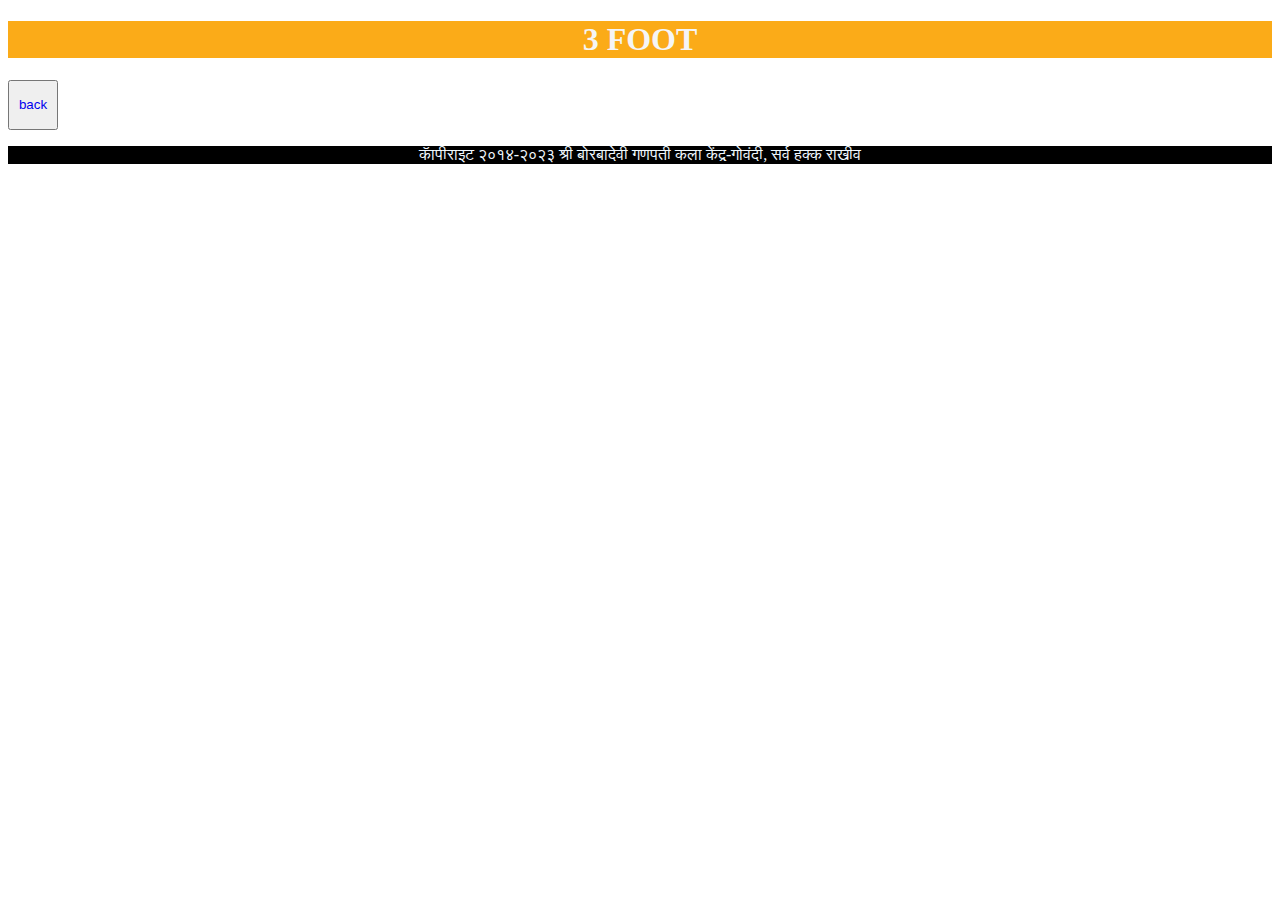
<file: 3 foot.html>
<!DOCTYPE html>
<html lang="en">
<head>
    <meta charset="UTF-8">
    <meta name="viewport" content="width=device-width, initial-scale=1.0">
    <title>Document</title>
    <link rel="stylesheet" href="ganapti2024.css">
</head>
<body>
    
    <section class="category">
        <h1>3 FOOT</h1>
        </section>
        <button><a href="index2024.html">back</a></button><p></p>
    
        <footer>काॅपीराइट  २०१४-२०२३ श्री बोरबादेवी गणपती कला केंद्र-गोवंदी, सर्व हक्क राखीव</footer>
</body>
</html>
</file>
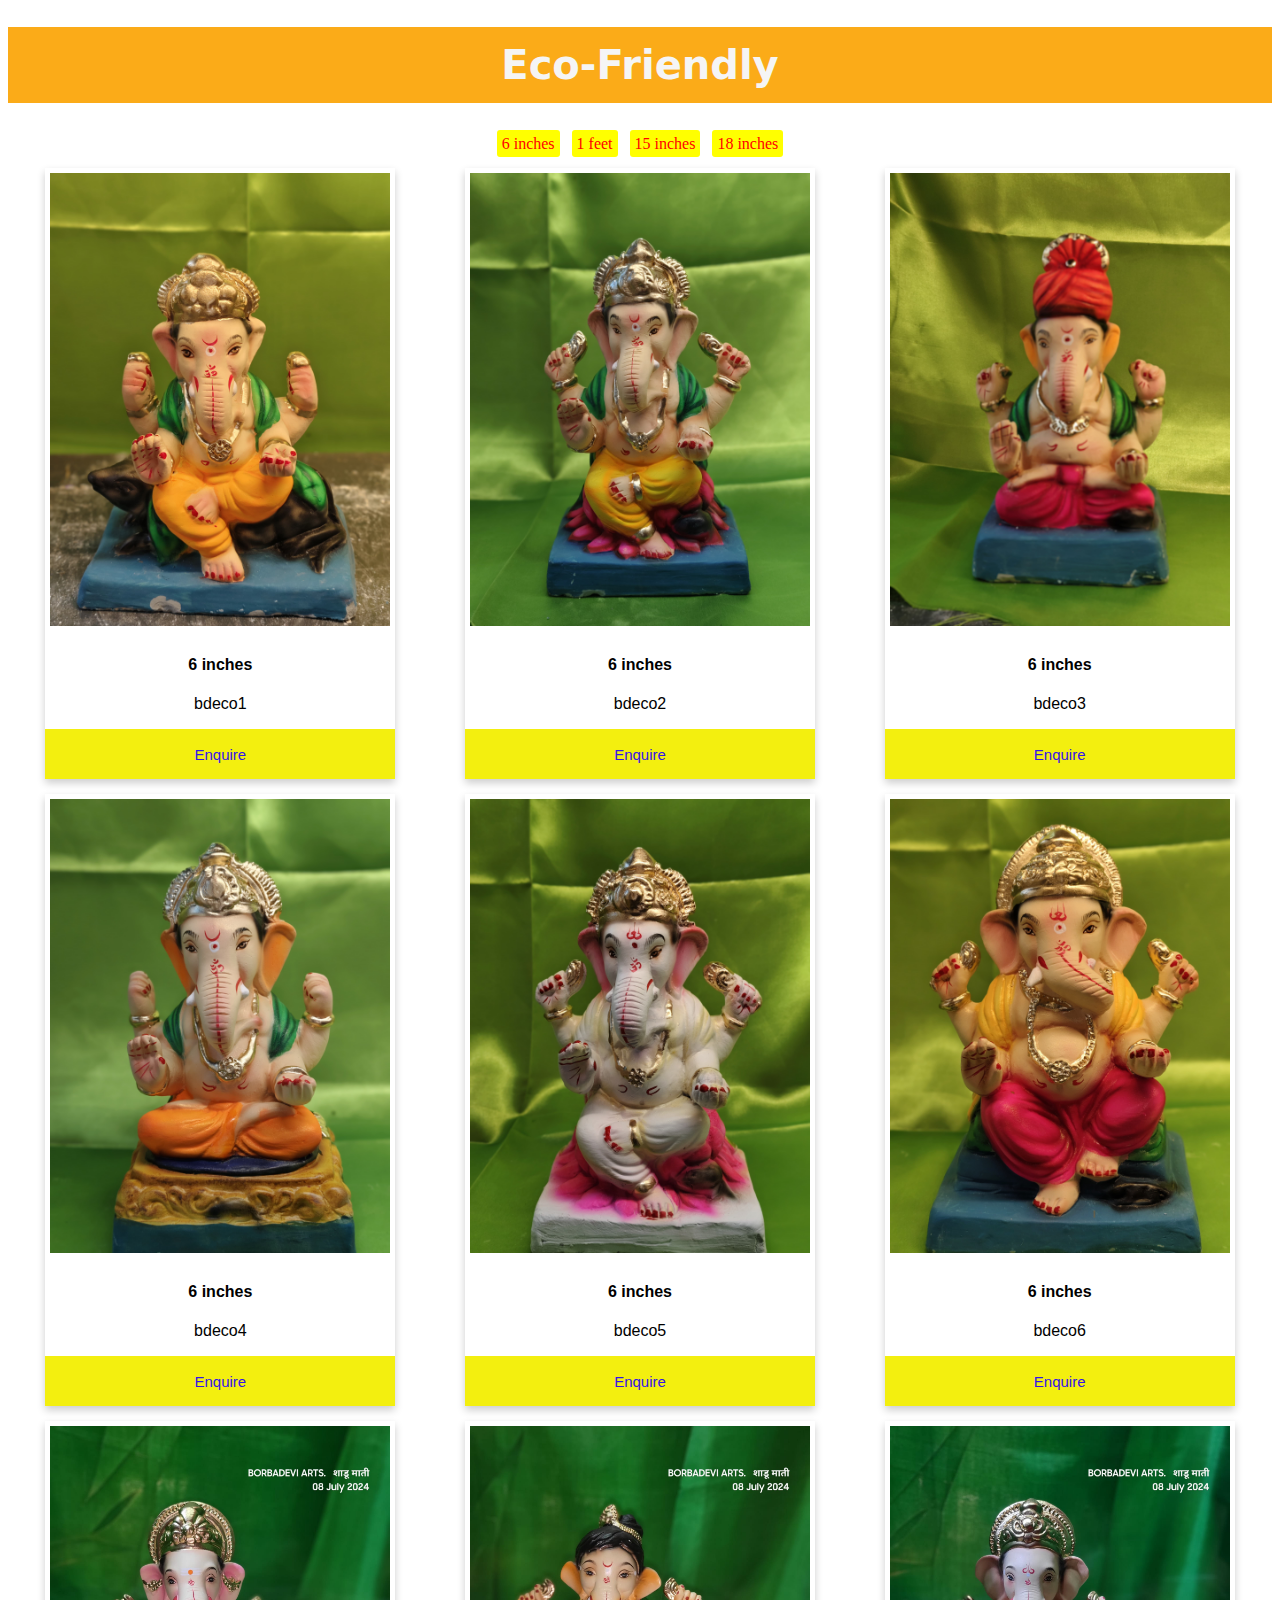
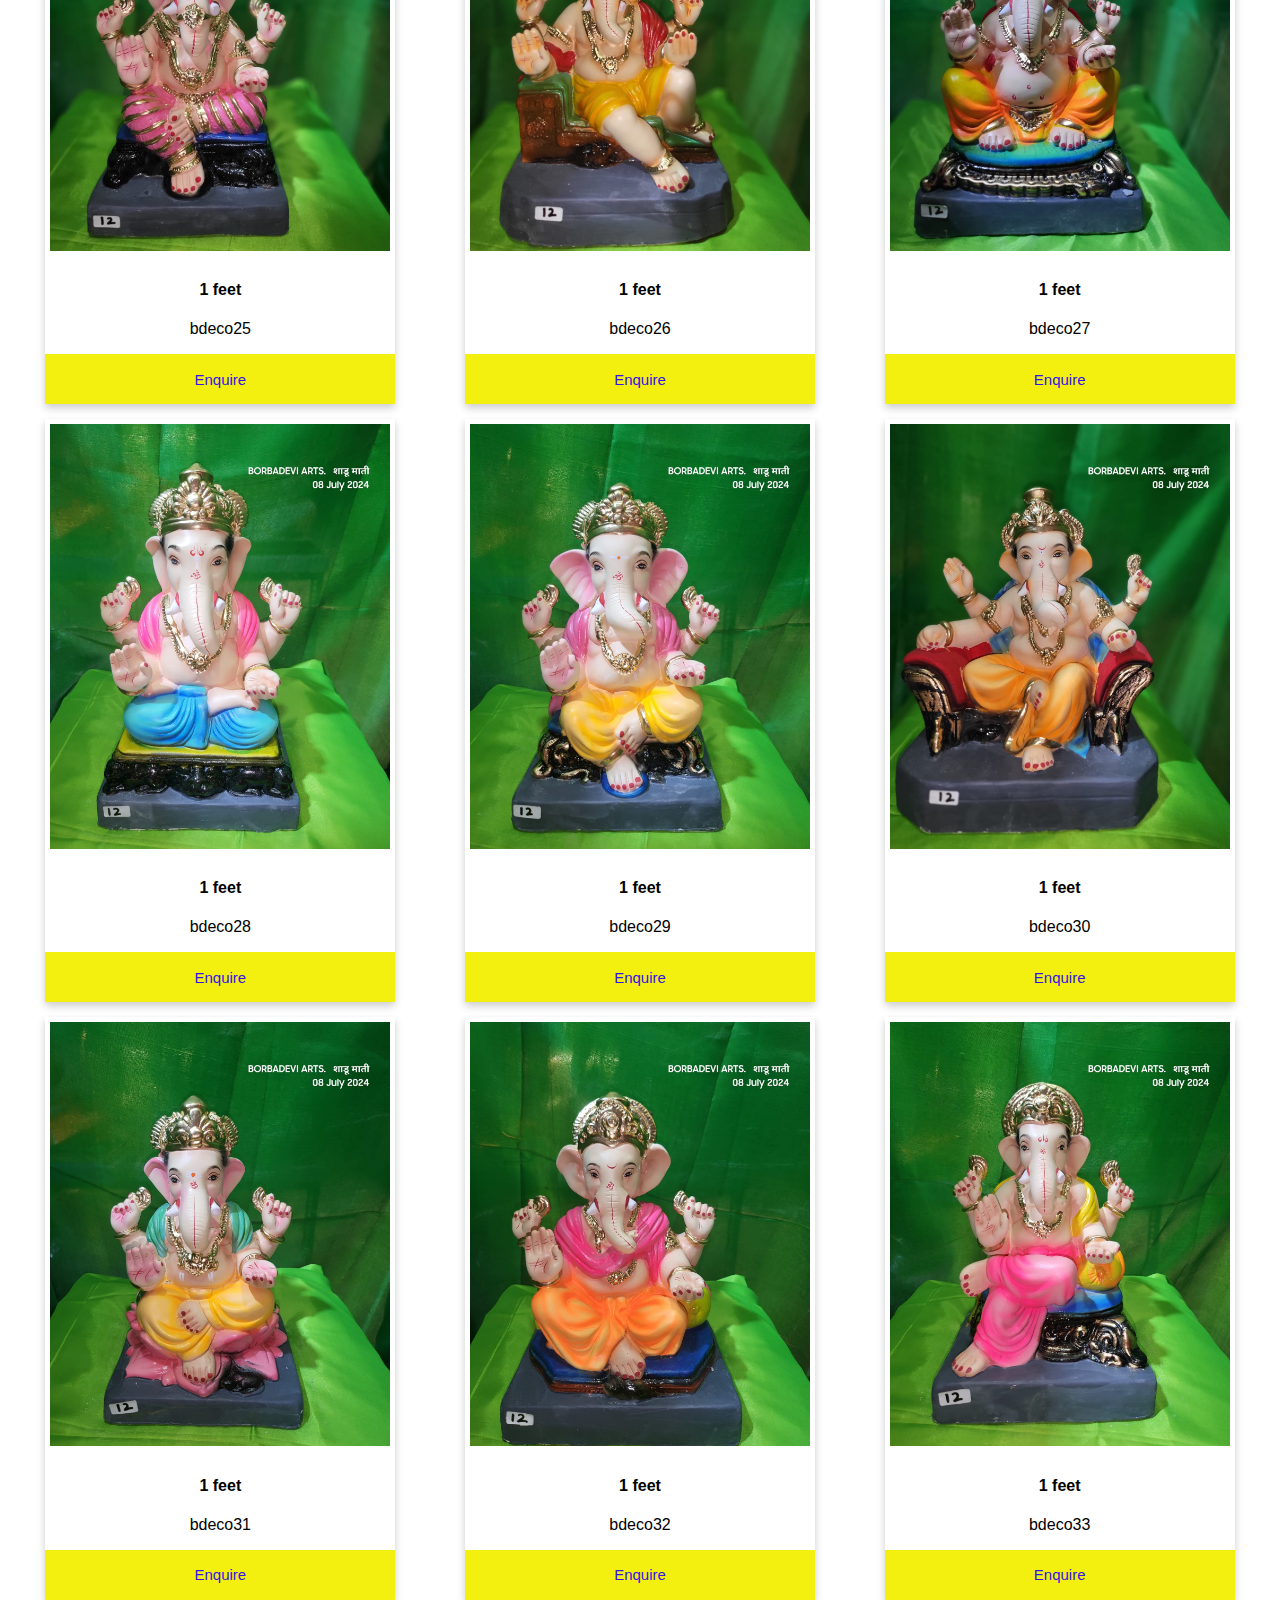
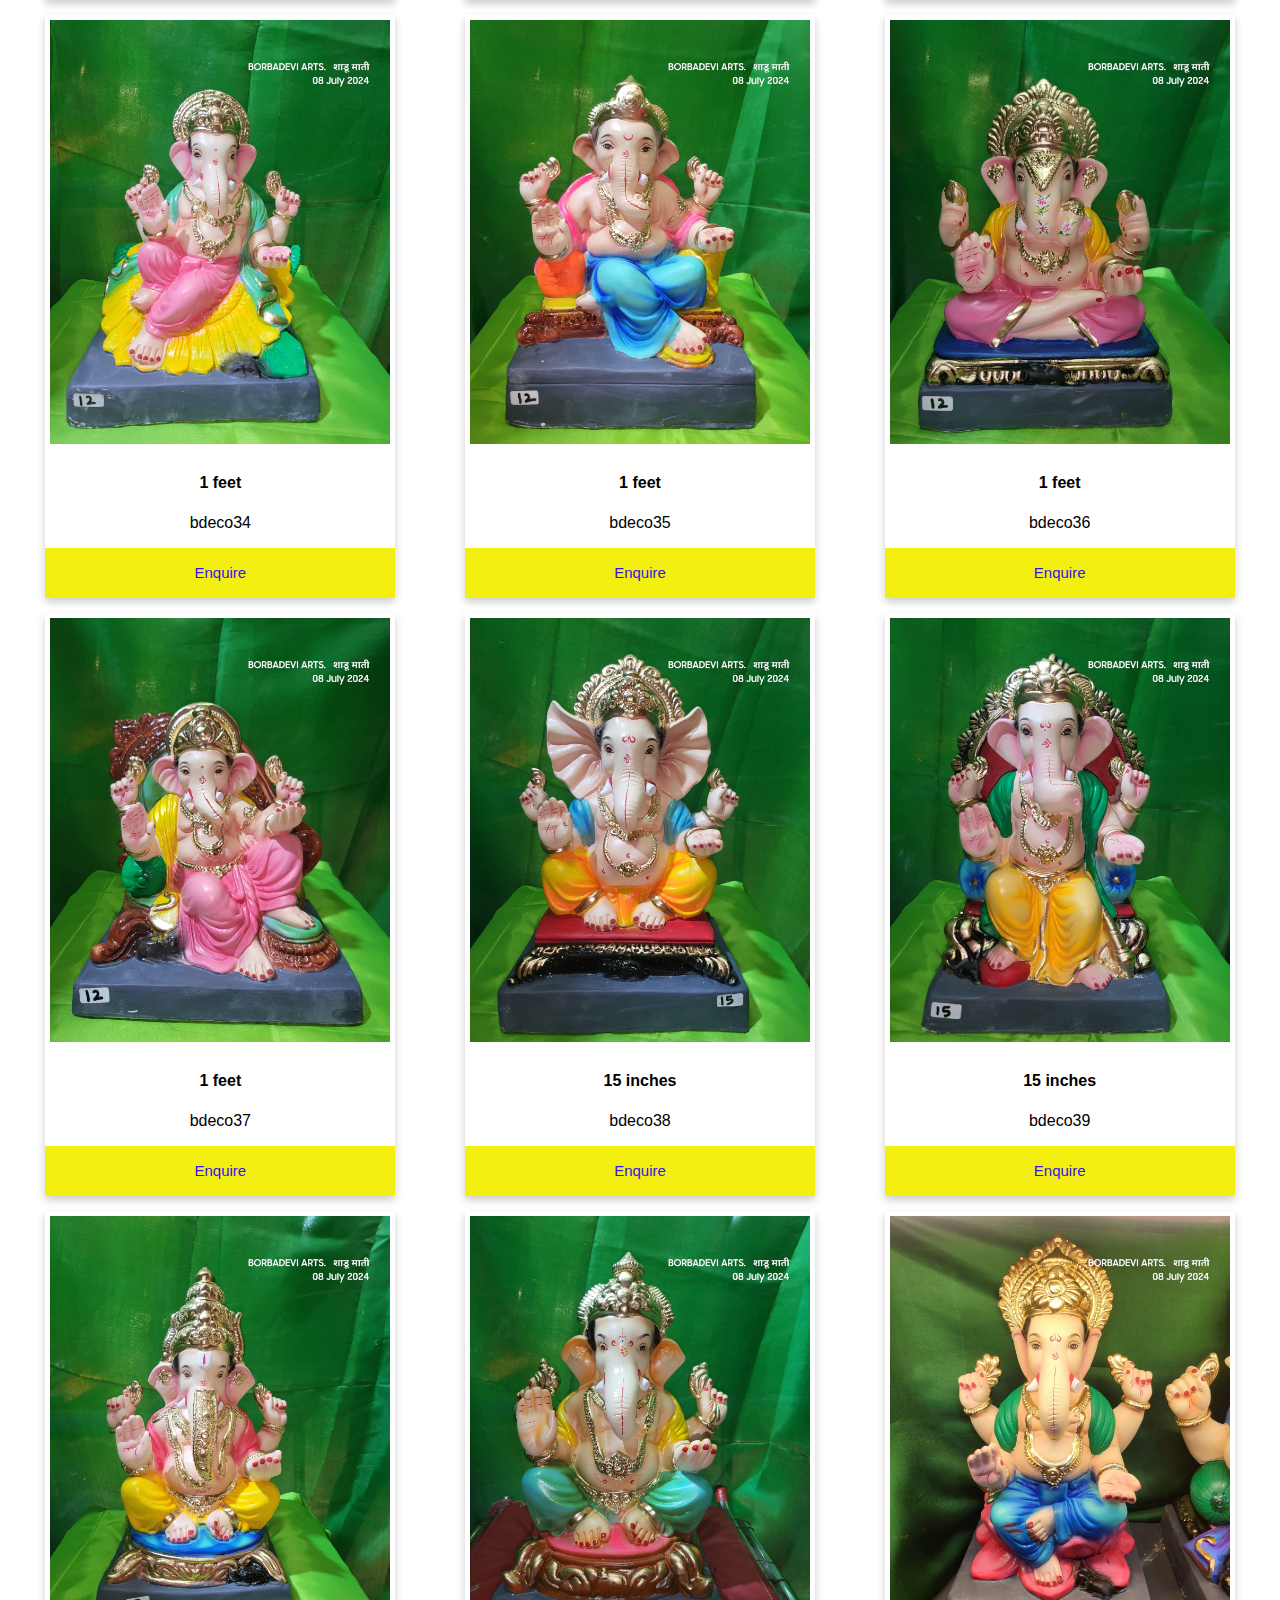
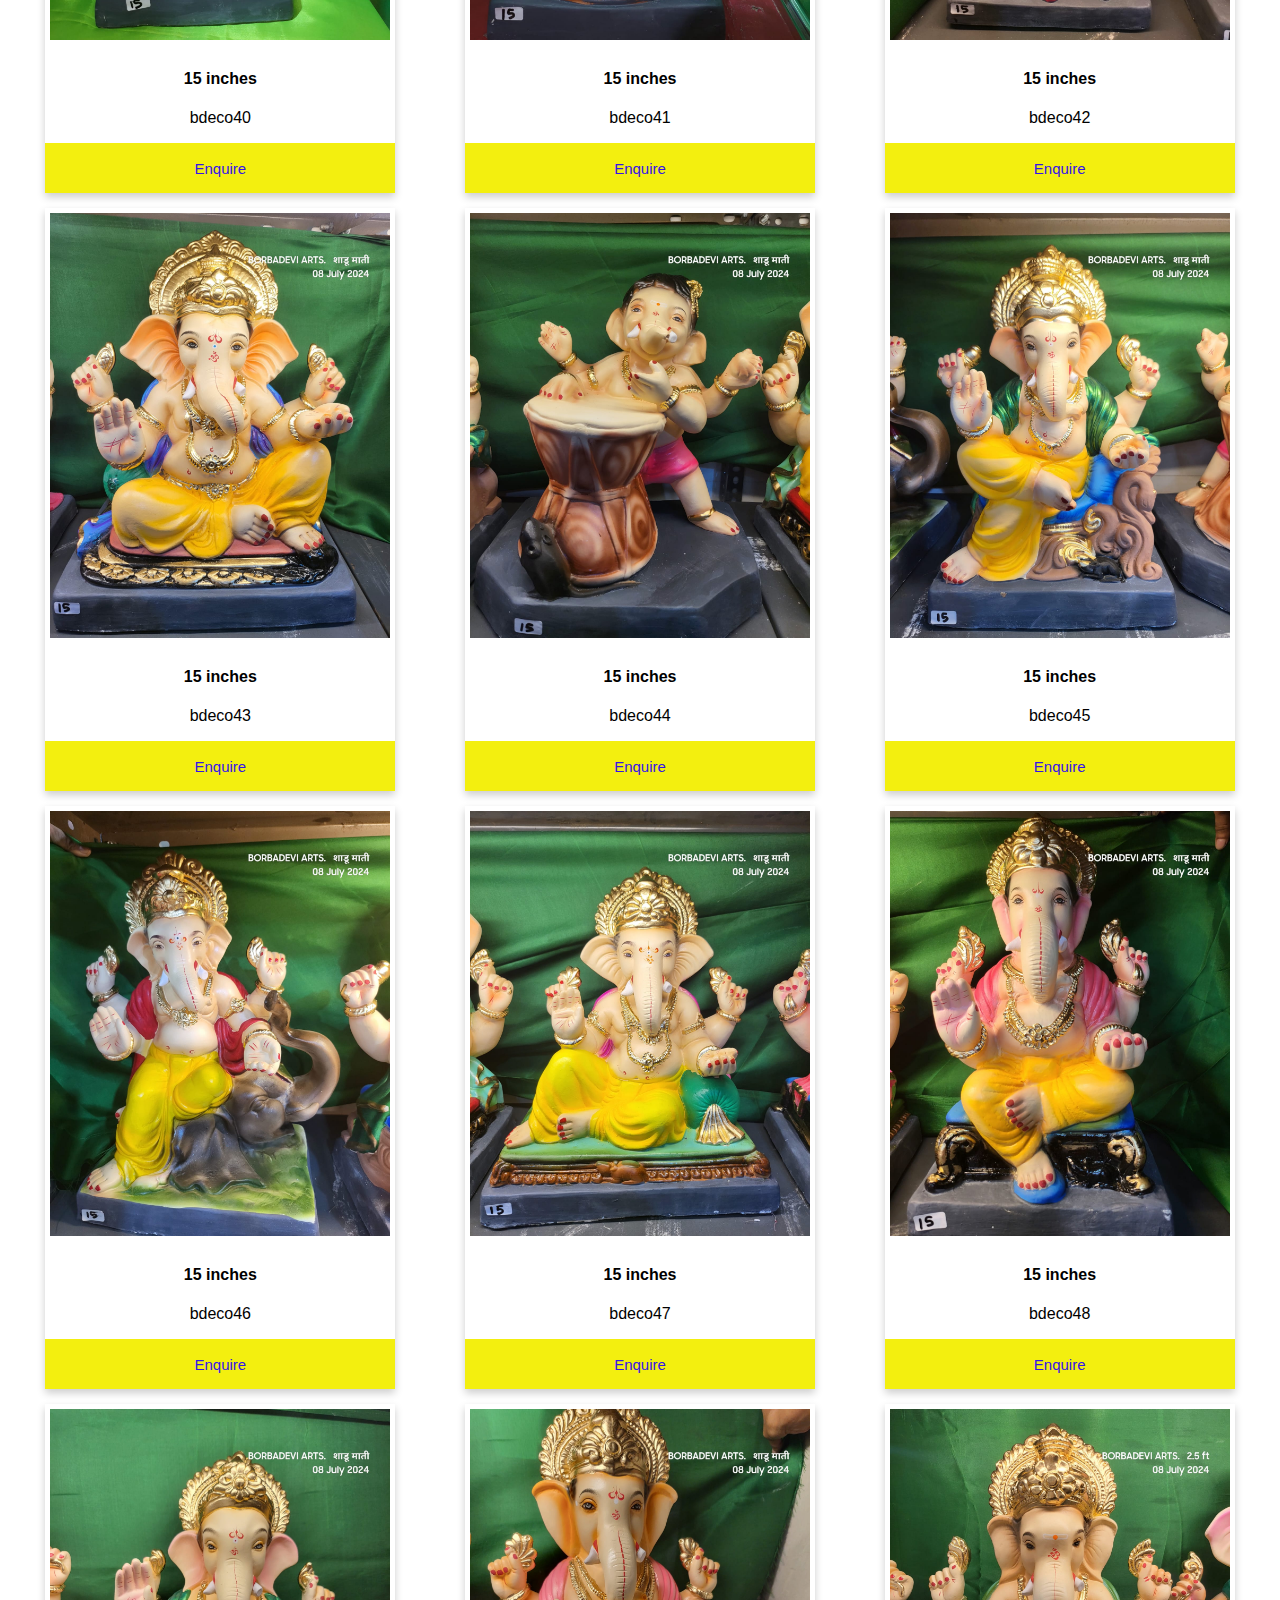
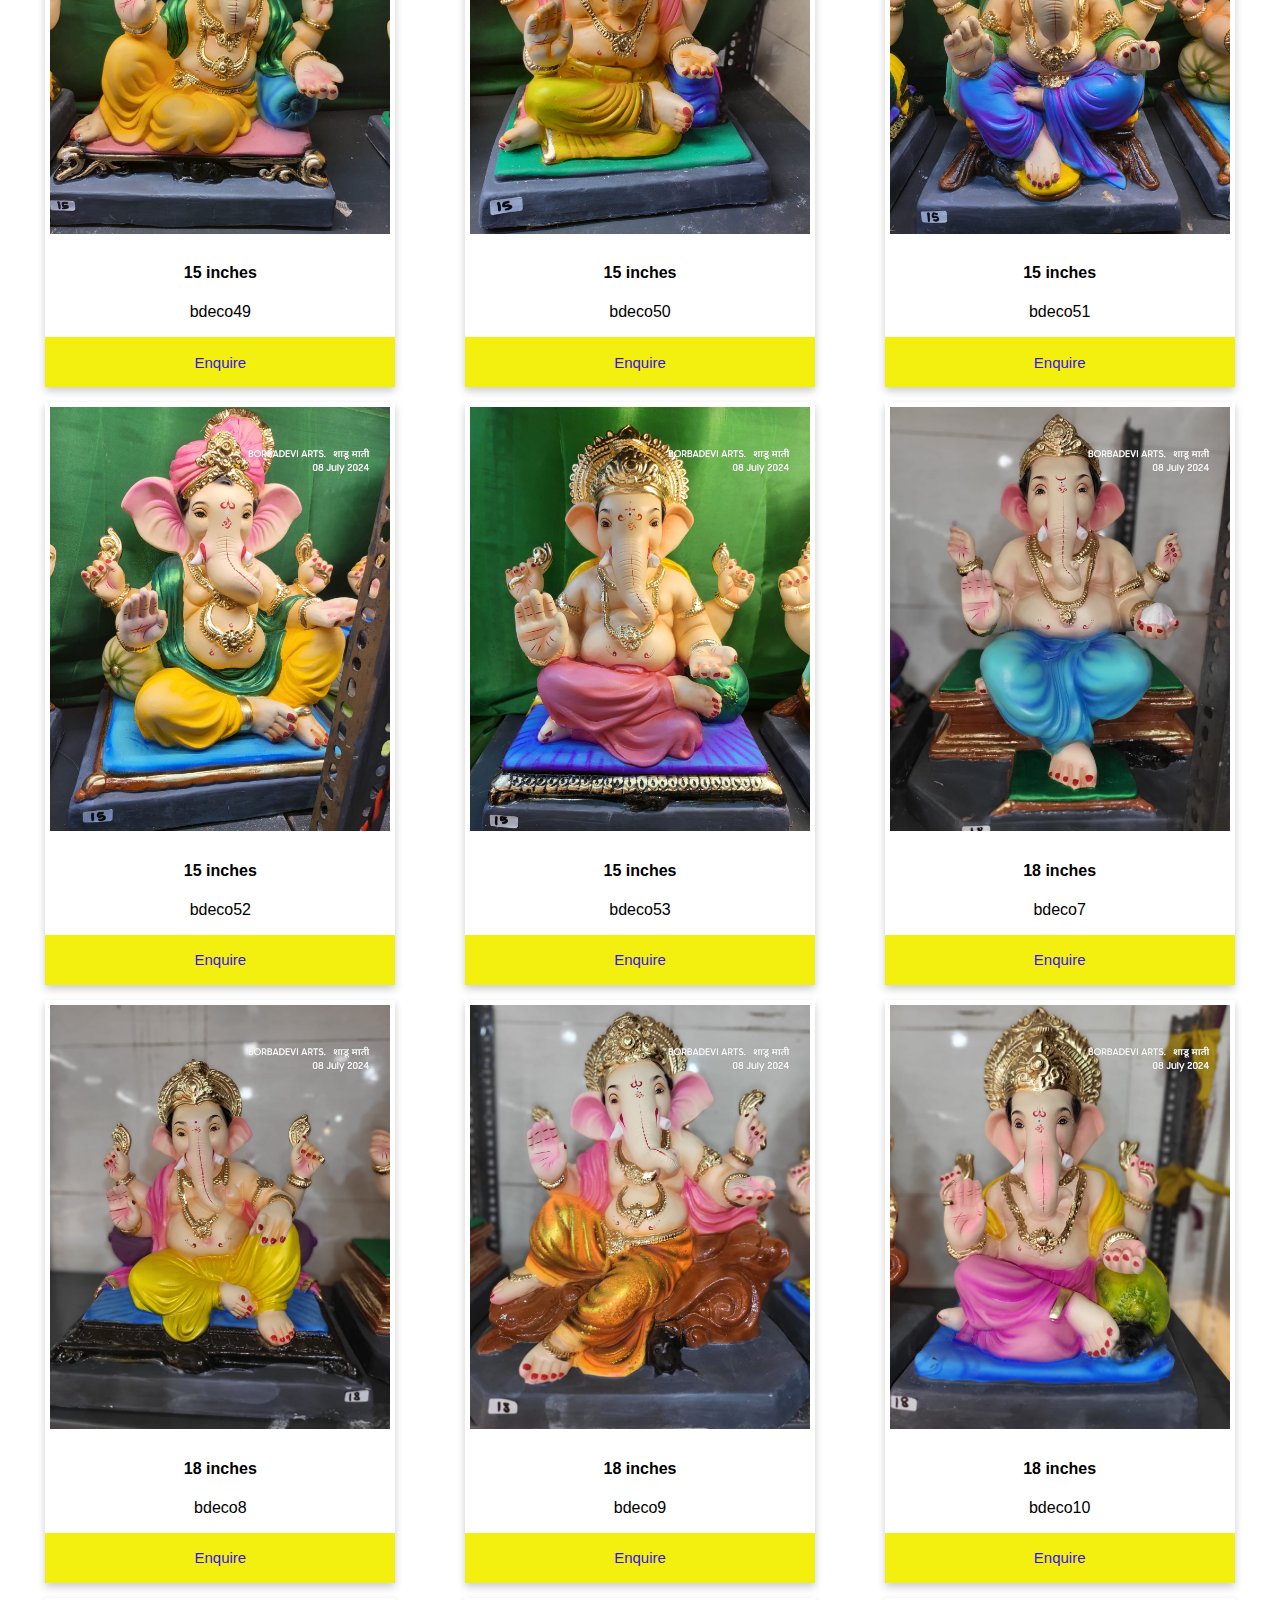
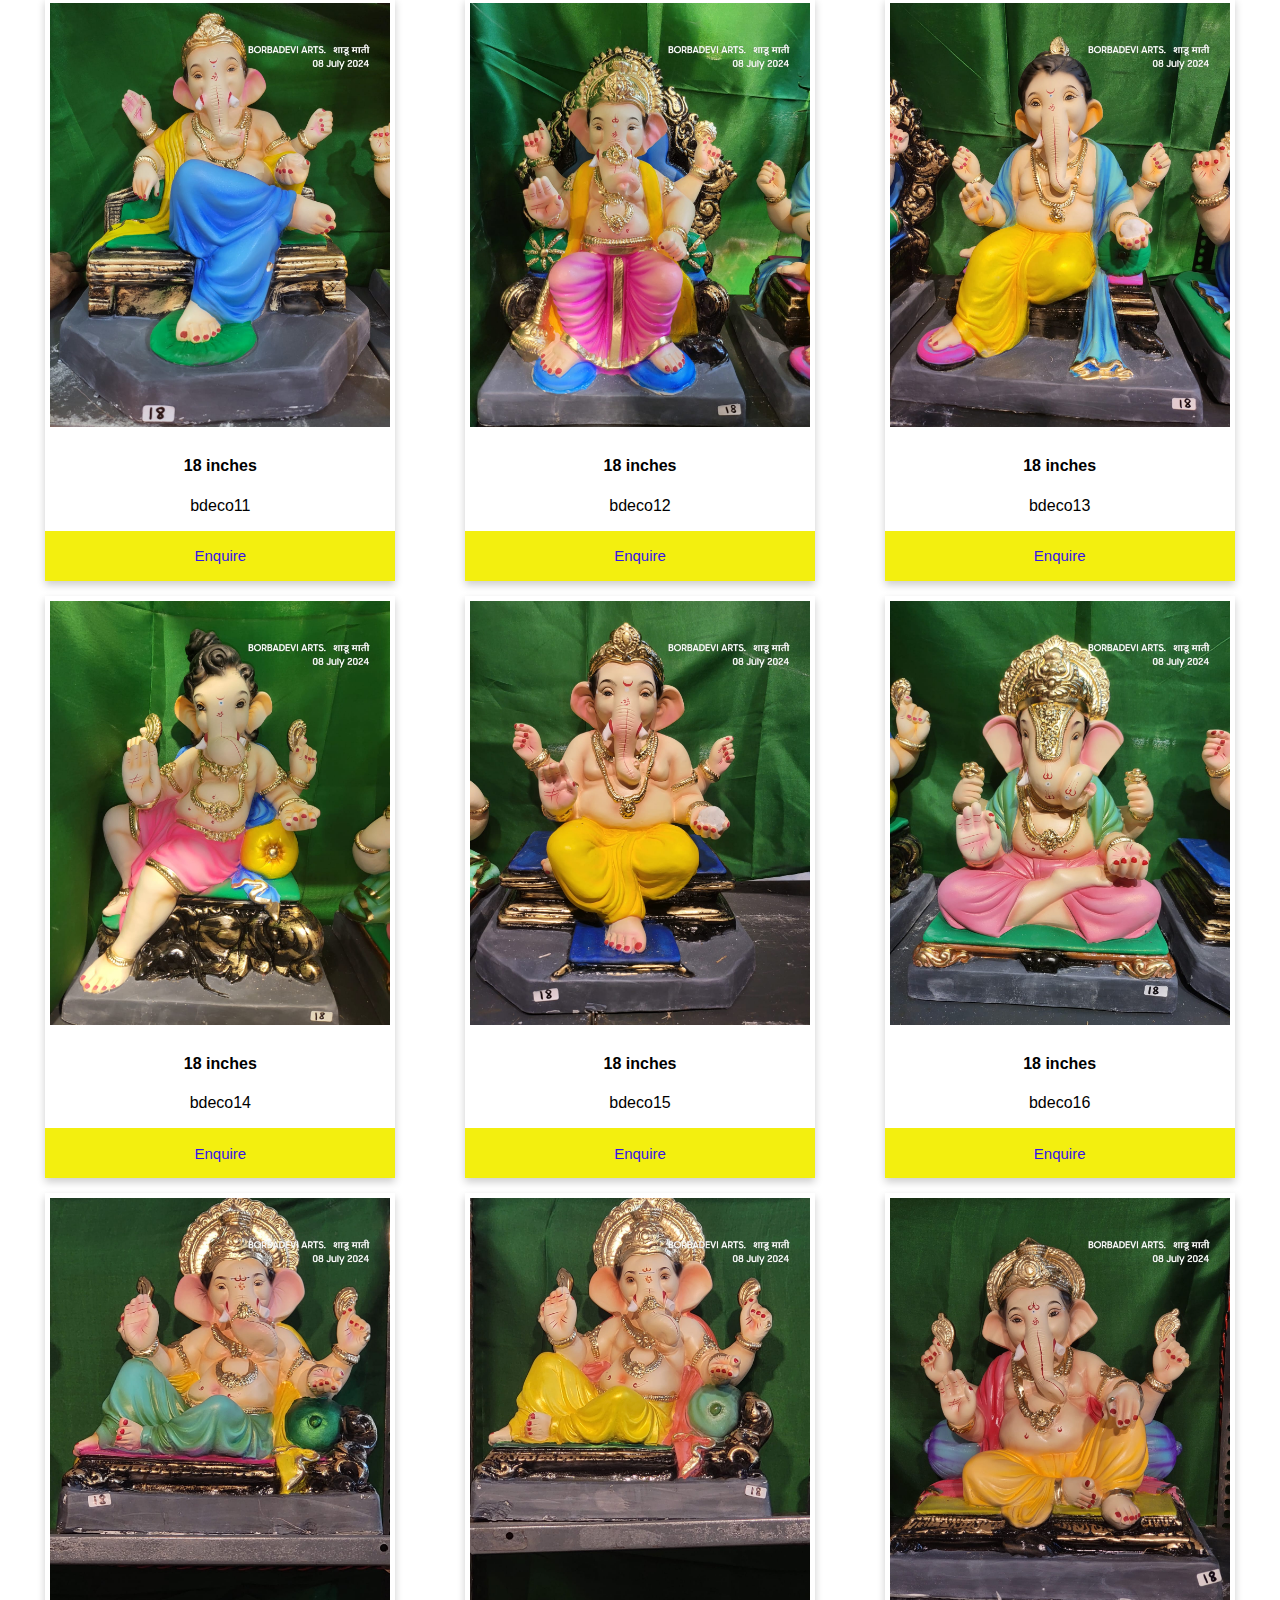
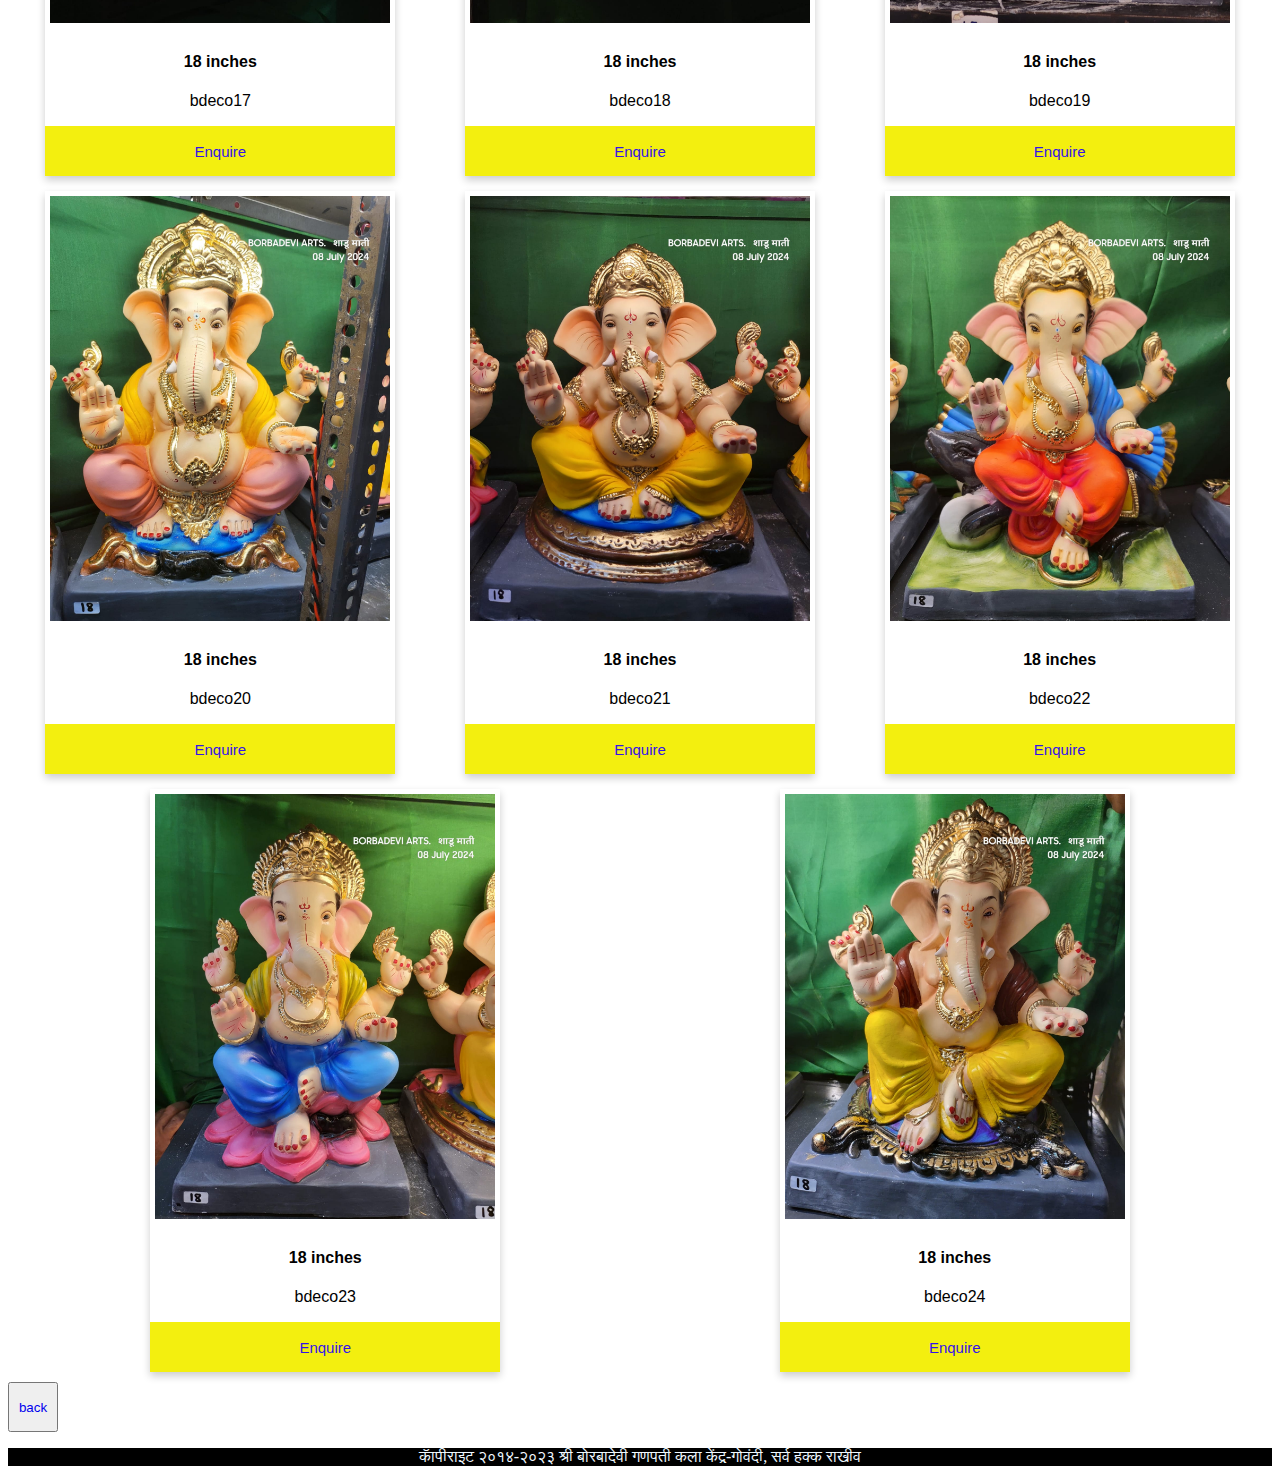
<file: eco 1foot.html>
<!DOCTYPE html>
<html lang="en">
<head>
    <meta charset="UTF-8">
    <meta name="viewport" content="width=device-width, initial-scale=1.0">
    <title>1 Foot Ganapati idols</title>
    <link rel="stylesheet" href="ganapti2024.css">
</head>
<body>

    <div class="container1">
        <h1>Eco-Friendly</h1>

         <!-- the navigation menu-->
<div class="nav">
     <a href="#6inches">6 inches</a>&nbsp;&nbsp;
    <a href="#1fet">1 feet</a>&nbsp;&nbsp;
    <a href="#15inches">15 inches</a>&nbsp;&nbsp;
     <a href="#18inches">18 inches</a>
</div>
        
        <div class="image-container">

            <div class="card" id="#6inches">
                <div class="image"><img src="eco friendly/bdeco1.jfif" alt=""></div>
                <h4>6 inches</h4>
              <p>bdeco1</p>
              <button><a href="https://wa.me/8169045510?text=I am interested in product: code bdeco1" target="_blank">Enquire</a></button>
              </div>

              <div class="card">
                <div class="image"><img src="eco friendly/bdeco2.jfif" alt=""></div>
                <h4>6 inches</h4>
              <p>bdeco2</p>
              <button><a href="https://wa.me/8169045510?text=I am interested in product: code bdeco2" target="_blank">Enquire</a></button>
              </div>

              <div class="card">
                <div class="image"><img src="eco friendly/bdeco3.jfif" alt=""></div>
                <h4>6 inches</h4>
              <p>bdeco3</p>
              <button><a href="https://wa.me/8169045510?text=I am interested in product: code bdeco3" target="_blank">Enquire</a></button>
              </div>

              <div class="card">
                <div class="image"><img src="eco friendly/bdeco4.jfif" alt=""></div>
                <h4>6 inches</h4>
              <p>bdeco4</p>
              <button><a href="https://wa.me/8169045510?text=I am interested in product: code bdeco4" target="_blank">Enquire</a></button>
              </div>

              <div class="card">
                <div class="image"><img src="eco friendly/bdeco5.jfif" alt=""></div>
                <h4>6 inches</h4>
              <p>bdeco5</p>
              <button><a href="https://wa.me/8169045510?text=I am interested in product: code bdeco5" target="_blank">Enquire</a></button>
              </div>

              <div class="card">
                <div class="image"><img src="eco friendly/bdeco6.jfif" alt=""></div>
                <h4>6 inches</h4>
              <p>bdeco6</p>
              <button><a href="https://wa.me/8169045510?text=I am interested in product: code bdeco6" target="_blank">Enquire</a></button>
              </div>

              <div class="card">
                <div class="image"><img src="eco friendly/bdeco25.jfif" alt=""></div>
                <h4>1 feet</h4>
              <p>bdeco25</p>
              <button><a href="https://wa.me/8169045510?text=I am interested in product: code bdeco25" target="_blank">Enquire</a></button>
              </div>

              <div class="card">
                <div class="image"><img src="eco friendly/bdeco26.jfif" alt=""></div>
                <h4>1 feet</h4>
              <p>bdeco26</p>
              <button><a href="https://wa.me/8169045510?text=I am interested in product: code bdeco26" target="_blank">Enquire</a></button>
              </div>

              <div class="card">
                <div class="image"><img src="eco friendly/bdeco27.jfif" alt=""></div>
                <h4>1 feet</h4>
              <p>bdeco27</p>
              <button><a href="https://wa.me/8169045510?text=I am interested in product: code bdeco27" target="_blank">Enquire</a></button>
              </div>

              <div class="card">
                <div class="image"><img src="eco friendly/bdeco28.jfif" alt=""></div>
                <h4>1 feet</h4>
              <p>bdeco28</p>
              <button><a href="https://wa.me/8169045510?text=I am interested in product: code bdeco28" target="_blank">Enquire</a></button>
              </div>

              <div class="card">
                <div class="image"><img src="eco friendly/bdeco29.jfif" alt=""></div>
                <h4>1 feet</h4>
              <p>bdeco29</p>
              <button><a href="https://wa.me/8169045510?text=I am interested in product: code bdeco29" target="_blank">Enquire</a></button>
              </div>

              <div class="card">
                <div class="image"><img src="eco friendly/bdeco30.jfif" alt=""></div>
                <h4>1 feet</h4>
              <p>bdeco30</p>
              <button><a href="https://wa.me/8169045510?text=I am interested in product: code bdeco30" target="_blank">Enquire</a></button>
              </div>

              <div class="card">
                <div class="image"><img src="eco friendly/bdeco31.jfif" alt=""></div>
                <h4>1 feet</h4>
              <p>bdeco31</p>
              <button><a href="https://wa.me/8169045510?text=I am interested in product: code bdeco31" target="_blank">Enquire</a></button>
              </div>

              <div class="card">
                <div class="image"><img src="eco friendly/bdeco32.jfif" alt=""></div>
                <h4>1 feet</h4>
              <p>bdeco32</p>
              <button><a href="https://wa.me/8169045510?text=I am interested in product: code bdeco32" target="_blank">Enquire</a></button>
              </div>

              <div class="card">
                <div class="image"><img src="eco friendly/bdeco33.jfif" alt=""></div>
                <h4>1 feet</h4>
              <p>bdeco33</p>
              <button><a href="https://wa.me/8169045510?text=I am interested in product: code bdeco33" target="_blank">Enquire</a></button>
              </div>

              <div class="card">
                <div class="image"><img src="eco friendly/bdeco34.jfif" alt=""></div>
                <h4>1 feet</h4>
              <p>bdeco34</p>
              <button><a href="https://wa.me/8169045510?text=I am interested in product: code bdeco34" target="_blank">Enquire</a></button>
              </div>

              <div class="card">
                <div class="image"><img src="eco friendly/bdeco35.jfif" alt=""></div>
                <h4>1 feet</h4>
              <p>bdeco35</p>
              <button><a href="https://wa.me/8169045510?text=I am interested in product: code bdeco35" target="_blank">Enquire</a></button>
              </div>

              <div class="card">
                <div class="image"><img src="eco friendly/bdeco36.jfif" alt=""></div>
                <h4>1 feet</h4>
              <p>bdeco36</p>
              <button><a href="https://wa.me/8169045510?text=I am interested in product: code bdeco36" target="_blank">Enquire</a></button>
              </div>

              <div class="card">
                <div class="image"><img src="eco friendly/bdeco37.jfif" alt=""></div>
                <h4>1 feet</h4>
              <p>bdeco37</p>
              <button><a href="https://wa.me/8169045510?text=I am interested in product: code bdeco37" target="_blank">Enquire</a></button>
              </div>


              <div class="card" id="15inches">
                <div class="image"><img src="eco friendly/bdeco38.jfif" alt=""></div>
                <h4>15 inches</h4>
               <p>bdeco38</p>
               <button><a href="https://wa.me/8169045510?text=I am interested in product: code bdeco38" target="_blank">Enquire</a></button>
               </div>

            <div class="card">
                <div class="image"><img src="eco friendly/bdeco39.jfif" alt=""></div>
                <h4>15 inches</h4>
               <p>bdeco39</p>
               <button><a href="https://wa.me/8169045510?text=I am interested in product: code bdeco39" target="_blank">Enquire</a></button>
               </div>

            <div class="card">
                <div class="image"><img src="eco friendly/bdeco40.jfif" alt=""></div>
                <h4>15 inches</h4>
               <p>bdeco40</p>
               <button><a href="https://wa.me/8169045510?text=I am interested in product: code bdeco40" target="_blank">Enquire</a></button>
               </div>

            <div class="card">
                <div class="image"><img src="eco friendly/bdeco41.jfif" alt=""></div>
                <h4>15 inches</h4>
               <p>bdeco41</p>
               <button><a href="https://wa.me/8169045510?text=I am interested in product: code bdeco41" target="_blank">Enquire</a></button>
               </div>

            <div class="card">
                <div class="image"><img src="eco friendly/bdeco42.jfif" alt=""></div>
                <h4>15 inches</h4>
               <p>bdeco42</p>
               <button><a href="https://wa.me/8169045510?text=I am interested in product: code bdeco42" target="_blank">Enquire</a></button>
               </div>

            <div class="card">
                <div class="image"><img src="eco friendly/bdeco43.jfif" alt=""></div>
                <h4>15 inches</h4>
               <p>bdeco43</p>
               <button><a href="https://wa.me/8169045510?text=I am interested in product: code bdeco43" target="_blank">Enquire</a></button>
               </div>

            <div class="card">
                <div class="image"><img src="eco friendly/bdeco44.jfif" alt=""></div>
                <h4>15 inches</h4>
               <p>bdeco44</p>
               <button><a href="https://wa.me/8169045510?text=I am interested in product: code bdeco44" target="_blank">Enquire</a></button>
               </div>

            <div class="card">
                <div class="image"><img src="eco friendly/bdeco45.jfif" alt=""></div>
                <h4>15 inches</h4>
               <p>bdeco45</p>
               <button><a href="https://wa.me/8169045510?text=I am interested in product: code bdeco45" target="_blank">Enquire</a></button>
               </div>

            <div class="card">
                <div class="image"><img src="eco friendly/bdeco46.jfif" alt=""></div>
                <h4>15 inches</h4>
               <p>bdeco46</p>
               <button><a href="https://wa.me/8169045510?text=I am interested in product: code bdeco46" target="_blank">Enquire</a></button>
               </div>

            <div class="card">
                <div class="image"><img src="eco friendly/bdeco47.jfif" alt=""></div>
                <h4>15 inches</h4>
               <p>bdeco47</p>
               <button><a href="https://wa.me/8169045510?text=I am interested in product: code bdeco47" target="_blank">Enquire</a></button>
               </div>

            <div class="card">
                <div class="image"><img src="eco friendly/bdeco48.jfif" alt=""></div>
                <h4>15 inches</h4>
               <p>bdeco48</p>
               <button><a href="https://wa.me/8169045510?text=I am interested in product: code bdeco48" target="_blank">Enquire</a></button>
               </div>

            <div class="card">
                <div class="image"><img src="eco friendly/bdeco49.jfif" alt=""></div>
                <h4>15 inches</h4>
               <p>bdeco49</p>
               <button><a href="https://wa.me/8169045510?text=I am interested in product: code bdeco49" target="_blank">Enquire</a></button>
               </div>

            <div class="card">
                <div class="image"><img src="eco friendly/bdeco50.jfif" alt=""></div>
                <h4>15 inches</h4>
               <p>bdeco50</p>
               <button><a href="https://wa.me/8169045510?text=I am interested in product: code bdeco50" target="_blank">Enquire</a></button>
               </div>

            <div class="card">
                <div class="image"><img src="eco friendly/bdeco51.jfif" alt=""></div>
                <h4>15 inches</h4>
               <p>bdeco51</p>
               <button><a href="https://wa.me/8169045510?text=I am interested in product: code bdeco51" target="_blank">Enquire</a></button>
               </div>

            <div class="card">
                <div class="image"><img src="eco friendly/bdeco52.jfif" alt=""></div>
                <h4>15 inches</h4>
               <p>bdeco52</p>
               <button><a href="https://wa.me/8169045510?text=I am interested in product: code bdeco52" target="_blank">Enquire</a></button>
               </div>

            <div class="card">
                <div class="image"><img src="eco friendly/bdeco53.jfif" alt=""></div>
                <h4>15 inches</h4>
               <p>bdeco53</p>
               <button><a href="https://wa.me/8169045510?text=I am interested in product: code bdeco53" target="_blank">Enquire</a></button>
               </div>





              <div class="card"id="18inches">
                <div class="image"><img src="eco friendly/bdeco7.jfif" alt=""></div>
                <h4>18 inches</h4>
              <p>bdeco7</p>
              <button><a href="https://wa.me/8169045510?text=I am interested in product: code bdeco7" target="_blank">Enquire</a></button>
              </div>

              <div class="card">
                <div class="image"><img src="eco friendly/bdeco8.jfif" alt=""></div>
                <h4>18 inches</h4>
              <p>bdeco8</p>
              <button><a href="https://wa.me/8169045510?text=I am interested in product: code bdeco8" target="_blank">Enquire</a></button>
              </div>

              <div class="card">
                <div class="image"><img src="eco friendly/bdeco9.jfif" alt=""></div>
                <h4>18 inches</h4>
              <p>bdeco9</p>
              <button><a href="https://wa.me/8169045510?text=I am interested in product: code bdeco9" target="_blank">Enquire</a></button>
              </div>

              <div class="card">
                <div class="image"><img src="eco friendly/bdeco10.jfif" alt=""></div>
                <h4>18 inches</h4>
              <p>bdeco10</p>
              <button><a href="https://wa.me/8169045510?text=I am interested in product: code bdeco10" target="_blank">Enquire</a></button>
              </div>

              <div class="card">
                <div class="image"><img src="eco friendly/bdeco11.jfif" alt=""></div>
                <h4>18 inches</h4>
              <p>bdeco11</p>
              <button><a href="https://wa.me/8169045510?text=I am interested in product: code bdeco11" target="_blank">Enquire</a></button>
              </div>

              <div class="card">
                <div class="image"><img src="eco friendly/bdeco12.jfif" alt=""></div>
                <h4>18 inches</h4>
              <p>bdeco12</p>
              <button><a href="https://wa.me/8169045510?text=I am interested in product: code bdeco12" target="_blank">Enquire</a></button>
              </div>

              <div class="card">
                <div class="image"><img src="eco friendly/bdeco13.jfif" alt=""></div>
                <h4>18 inches</h4>
              <p>bdeco13</p>
              <button><a href="https://wa.me/8169045510?text=I am interested in product: code bdeco13" target="_blank">Enquire</a></button>
              </div>

              <div class="card">
                <div class="image"><img src="eco friendly/bdeco14.jfif" alt=""></div>
                <h4>18 inches</h4>
              <p>bdeco14</p>
              <button><a href="https://wa.me/8169045510?text=I am interested in product: code bdeco14" target="_blank">Enquire</a></button>
              </div>

              <div class="card">
                <div class="image"><img src="eco friendly/bdeco15.jfif" alt=""></div>
                <h4>18 inches</h4>
              <p>bdeco15</p>
              <button><a href="https://wa.me/8169045510?text=I am interested in product: code bdeco15" target="_blank">Enquire</a></button>
              </div>

              <div class="card">
                <div class="image"><img src="eco friendly/bdeco16.jfif" alt=""></div>
                <h4>18 inches</h4>
              <p>bdeco16</p>
              <button><a href="https://wa.me/8169045510?text=I am interested in product: code bdeco16" target="_blank">Enquire</a></button>
              </div>

              <div class="card">
                <div class="image"><img src="eco friendly/bdeco17.jfif" alt=""></div>
                <h4>18 inches</h4>
              <p>bdeco17</p>
              <button><a href="https://wa.me/8169045510?text=I am interested in product: code bdeco17" target="_blank">Enquire</a></button>
              </div>

              <div class="card">
                <div class="image"><img src="eco friendly/bdeco18.jfif" alt=""></div>
                <h4>18 inches</h4>
              <p>bdeco18</p>
              <button><a href="https://wa.me/8169045510?text=I am interested in product: code bdeco18" target="_blank">Enquire</a></button>
              </div>

              <div class="card">
                <div class="image"><img src="eco friendly/bdeco19.jfif" alt=""></div>
                <h4>18 inches</h4>
              <p>bdeco19</p>
              <button><a href="https://wa.me/8169045510?text=I am interested in product: code bdeco19" target="_blank">Enquire</a></button>
              </div>

              <div class="card">
                <div class="image"><img src="eco friendly/bdeco20.jfif" alt=""></div>
                <h4>18 inches</h4>
              <p>bdeco20</p>
              <button><a href="https://wa.me/8169045510?text=I am interested in product: code bdeco20" target="_blank">Enquire</a></button>
              </div>

              <div class="card">
                <div class="image"><img src="eco friendly/bdeco21.jfif" alt=""></div>
                <h4>18 inches</h4>
              <p>bdeco21</p>
              <button><a href="https://wa.me/8169045510?text=I am interested in product: code bdeco21" target="_blank">Enquire</a></button>
              </div>

              <div class="card">
                <div class="image"><img src="eco friendly/bdeco22.jfif" alt=""></div>
                <h4>18 inches</h4>
              <p>bdeco22</p>
              <button><a href="https://wa.me/8169045510?text=I am interested in product: code bdeco22" target="_blank">Enquire</a></button>
              </div>

              <div class="card">
                <div class="image"><img src="eco friendly/bdeco23.jfif" alt=""></div>
                <h4>18 inches</h4>
              <p>bdeco23</p>
              <button><a href="https://wa.me/8169045510?text=I am interested in product: code bdeco23" target="_blank">Enquire</a></button>
              </div>

              <div class="card">
                <div class="image"><img src="eco friendly/bdeco24.jfif" alt=""></div>
                <h4>18 inches</h4>
              <p>bdeco24</p>
              <button><a href="https://wa.me/8169045510?text=I am interested in product: code bdeco24" target="_blank">Enquire</a></button>
              </div>
 </div>
    </div>
           
            <button><a href="index2024.html">back</a></button><p></p>
        
            
            
            
            <script>
                
        document.querySelectorAll('.image-container img').forEach(image =>{
            image.onclick = () =>{ 
            document.querySelector('.popup-image').style.display = 'block';
            document.querySelector('.popup-image img').src = image.getAttribute('src');
        }})
        
        document.querySelector('.popup-image span').onclick =() =>{
            document.querySelector('.popup-image').style.display = 'none';
        }
        
            </script>
        
            <footer>काॅपीराइट  २०१४-२०२३ श्री बोरबादेवी गणपती कला केंद्र-गोवंदी, सर्व हक्क राखीव</footer>
        
        </body>
        </html>
</file>
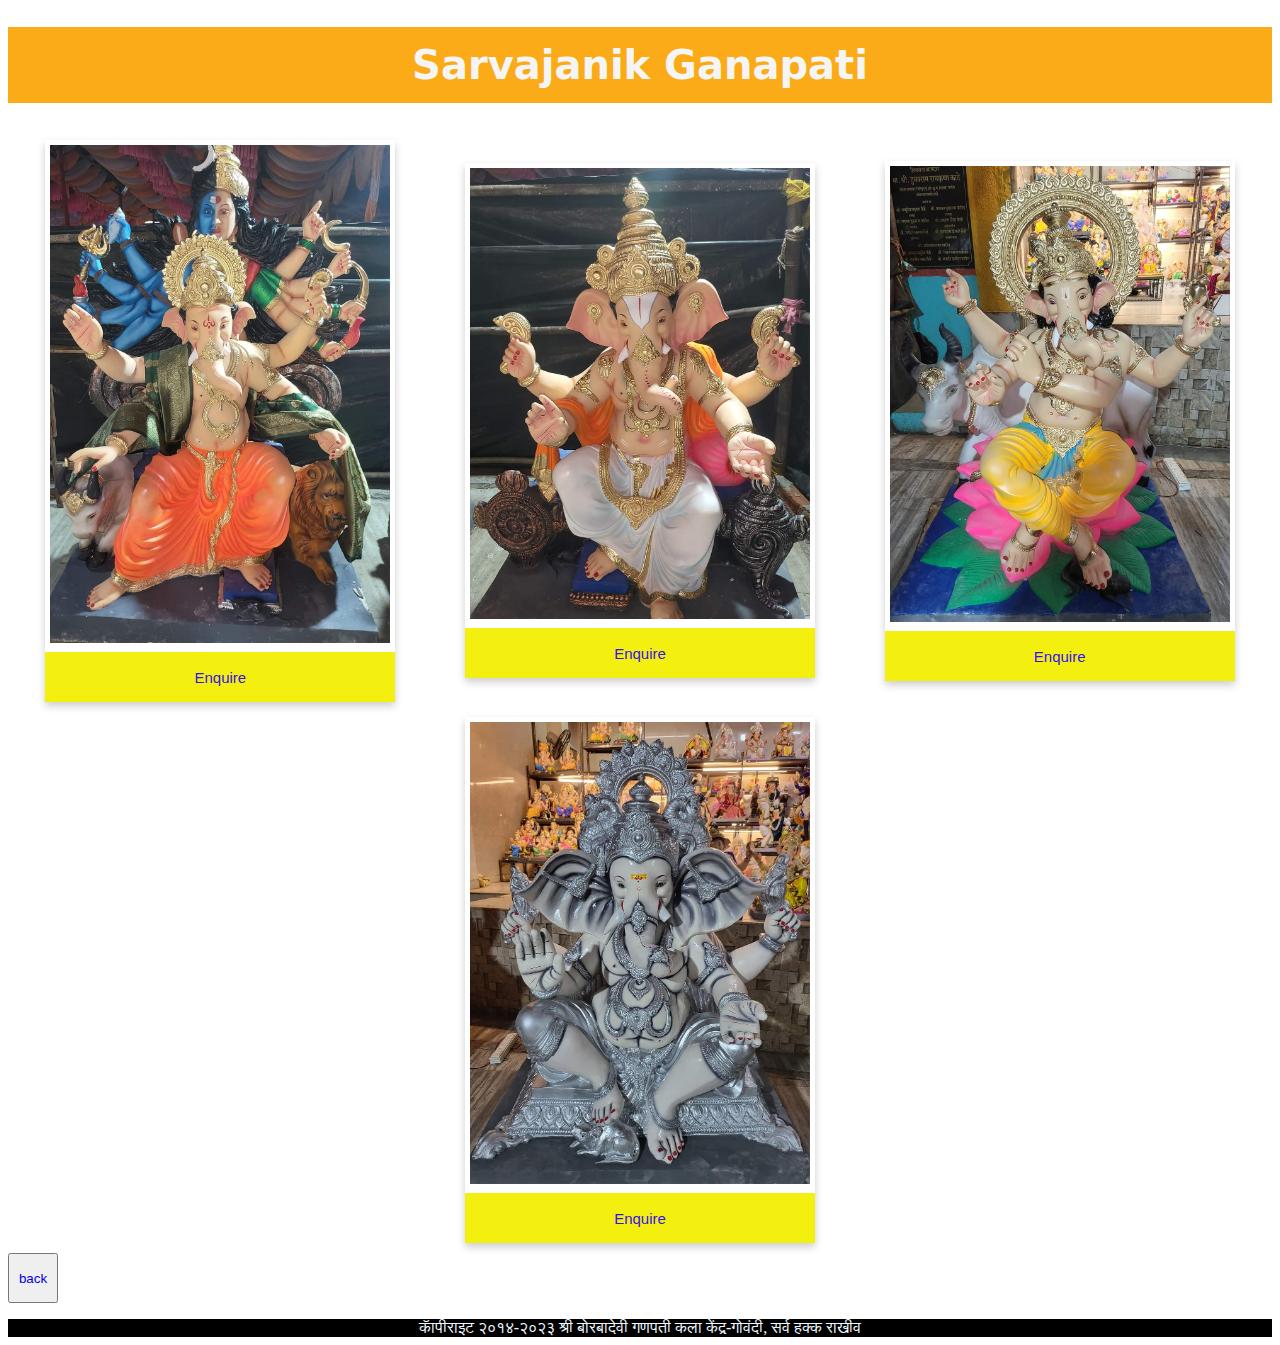
<file: Sarvajanik.html>
<!DOCTYPE html>
<html lang="en">
<head>
    <meta charset="UTF-8">
    <meta name="viewport" content="width=device-width, initial-scale=1.0">
    <title>Document</title>
    <link rel="stylesheet" href="ganapti2024.css">
</head>
<body>
    
<div class="container1">
        <h1>Sarvajanik Ganapati</h1>

    <div class="image-container">

      <div class="card">
        <div class="image"><img src="sarvajanik/bd0501.jfif" alt=""></div>
      <button><a href="https://wa.me/8169045510?text=I am interested in product: code bd0501" target="_blank">Enquire</a></button>
      </div>

         <div class="card">
        <div class="image"><img src="sarvajanik/bd0503.jfif" alt=""></div>
      <button><a href="https://wa.me/8169045510?text=I am interested in product: code bd0503" target="_blank">Enquire</a></button>
      </div>

         <div class="card">
        <div class="image"><img src="sarvajanik/bd0504.jfif" alt=""></div>
      <button><a href="https://wa.me/8169045510?text=I am interested in product: code bd0504" target="_blank">Enquire</a></button>
      </div>

         <div class="card">
        <div class="image"><img src="sarvajanik/bd0505.jfif" alt=""></div>
      <button><a href="https://wa.me/8169045510?text=I am interested in product: code bd0505" target="_blank">Enquire</a></button>
      </div>

    </div>
</div>





        
        </section>
        <button><a href="index2024.html">back</a></button><p></p>
    
        <footer>काॅपीराइट  २०१४-२०२३ श्री बोरबादेवी गणपती कला केंद्र-गोवंदी, सर्व हक्क राखीव</footer>
</body>
</html>
</file>
<file: ganapti2024.css>
*{
    box-sizing: border-box;
    list-style: none;
    text-decoration: none;
}

body{
    background-color: white;
}

header{
    background-color:rgb(251, 171, 24);

}

h1{
    color: whitesmoke;
    text-align: center;
    background-color: rgb(251, 171, 24);
}

/*scrollable navbar*/

.navbar{
    max-height: 100px;
    border: 1px solid white;
    display: flex;
    overflow-x: auto;
    background-color:  rgb(255, 125, 49);
}

.navbar::-webkit-scrollbar{
    width: 0;
}

.navbar #box{
    min-width: 90px;
    height: 90px;
    line-height: 90px;
    text-align: center;
    background-color: rgb(255, 125, 49);
    margin-right: 2px;
}

/*Navigation links*/

.navbar a{
    font-size: 15px;
    color: aliceblue;
    text-decoration: none;
}

/*Style a active link*/

.navbar a.active{
    background-color: orange;
}

/* Container holding the images and the text*/

.container{
    position: relative;
    text-align: center;
    color: antiquewhite;
    margin-right: 35px;
}

.container img{
  object-fit: cover;
  min-height: min-content;
  justify-content: center;
}

   /*designing section*/

  section{
    background-color: white;
    width: 100%;
  }

  /*designing product navigationbar*/

.products{
    position: relative;
    min-height: 100vh;
    background: white;
}
   
.products .small-cont{
    display: flex;
    flex-wrap: wrap;
    gap: 20px;
    justify-content: center;
    padding: 10px;
}

.products .small-cont .prod{
    height: 250px;
    width: 350px;
    border: 5px solid whitesmoke;
    box-shadow: 0 7px 15px black;
    overflow: hidden;
    cursor: pointer;
}

.products .small-cont .prod img{
        height: 100%;
        width: 100%;
        object-fit: cover;
        transition: 1s linear;
    }

.products .small-cont .prod a{
    text-decoration: none;
}

.products .small-cont .prod a:hover{
   transform: scale(1.02);
    cursor: pointer;
}

.products .small-cont .prod:hover img{
    transform: scale(1.03);
}

.products h2{ 
    text-align: center;
    background-color: rgb(255, 125, 49);
    color: whitesmoke; 
}

/*Styling the about page*/

section.abt{
     text-align: center;
     font-size: bold;
    padding-bottom: 2%;
}

/*Styling the container1*/

.container1{
    position: relative;
    min-height: 100vh;
    background: white;
}

.container1 h1{
    font-size: 40px;
    font-family: system-ui, -apple-system, BlinkMacSystemFont, 'Segoe UI', Roboto, Oxygen, Ubuntu, Cantarell, 'Open Sans', 'Helvetica Neue', sans-serif;
    font-weight: bold;
    padding: 15px;
    color: whitesmoke;
    text-align: center;
    text-transform: capitalize;
}

.container1 .image-container{
    display: flex;
    flex-wrap: wrap;
    gap: 15px;
    justify-content: center;
    padding: 10px;
}

.container1 .image-container .image{
    width: 350px;
    border: 5px solid white;
    overflow: hidden;
    cursor: pointer;
}

.container1 .image-container .image img{
    height: 100%;
    width: 100%;
    object-fit: cover;
    transition: 1s linear;
}

.container1 .image-container .image:hover img{
    transform: scale(1.0);
}

/*styling popup-image*/

.container1 .popup-image{
    position: fixed;
    top: 0;
    left: 0;
    right: 0;
    background: rgba(0, 0, 0, 0.827);
    height: 100%;
    width: 100%;
    z-index: 100;
    display: none;
}

.container1 .popup-image span{
    position: absolute;
    top: 0; right: 25px;
    font-size: 60px;
    font-weight: bolder;
    color: #fff;
    cursor: pointer;
    z-index: 100;
}

.container1 .popup-image img{
    position: absolute;
    top: 50%; left: 50%;
    transform: translate(-50%,-50%);
    border: 5px solid #fff;
    border-radius: 5px;
    width: 750px;
    object-fit: cover;
   
}

button{
    margin-right: 50%;
    height: 50px;
    width: 50px;
    left: 50%;
    right: 50%;
}


/*styling product card*/

.card {
    box-shadow: 0 4px 8px 0 rgba(0, 0, 0, 0.2);
    max-width: 350px;
    margin: auto;
    text-align: center;
    font-family: arial;
  }
  
  .price {
    color: grey;
    font-size: 22px;
  }
  
  .card button{
    border: none;
    outline: 0;
    padding: 12px;
    color: white;
    background-color: #f3ef0f;
    text-align: center;
    cursor: pointer;
    width: 100%;
    font-size: 15px;
}

.card button a{
    text-decoration: none;
    color: rgb(51, 19, 233);
}
  
  .card button:hover {
    opacity: 0.9;
  }

/*Styling interconnect page navigation menu*/

.container1 .nav{
    max-height: 200px;
    background-color:  white;
    text-align:center;
    left:10px;
    right:10px;
    padding:5px;
}

.container1 .nav a{
    color:red;
    text-align:center;
    background-color:yellow;
    border-radius:3px;
    padding: 5px;
}

.container1 .nav a:active{
    text-decoration:underline;
    text-decoration-color:orange;
}

    



/*Style the footer*/

footer{ 
    color: aliceblue;
    background-color: black;
    width: 100%;
    height: 10%;
    text-align: center;
    font-size: bold;
}












/* Add responsiveness- on screens less than 500px, make the navigation links scrollable*/

@media  screen and (max-width:500px) {
    ::-webkit-scrollbar {
        width: 5px;
    }
}

@media (max-width:500px) {
    .container{
        width: 350px;
    }
}

@media (max-width:500px) {
    .container1 .popup-image{
        height: 300px;
        width: 300px;
        overflow: hidden;
    }
}

@media (max-width:500px) {
    .container1 .popup-image img{
        width: 300px;
        height: 300px;
        overflow: hidden;
    }
}

@media (max-width:500px) {
    .card{
        width:350px;
    }
}
</file>
